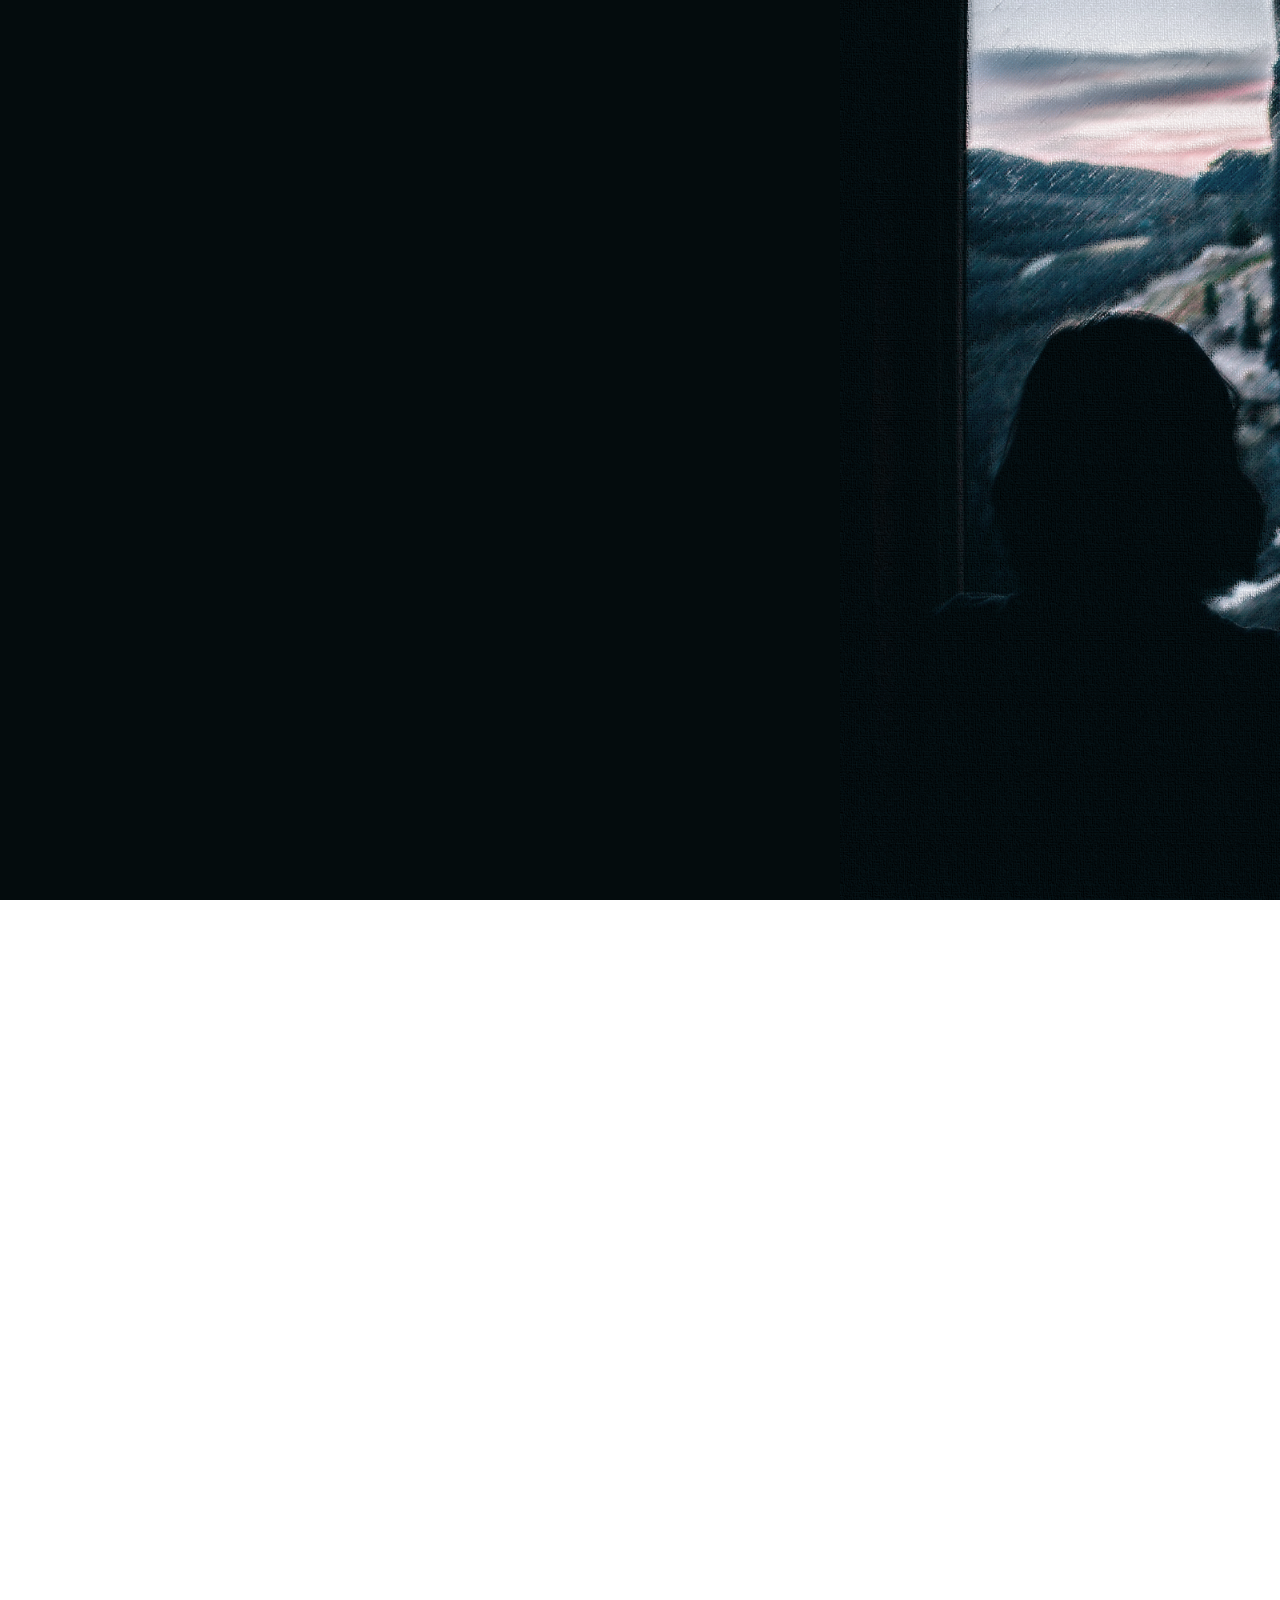
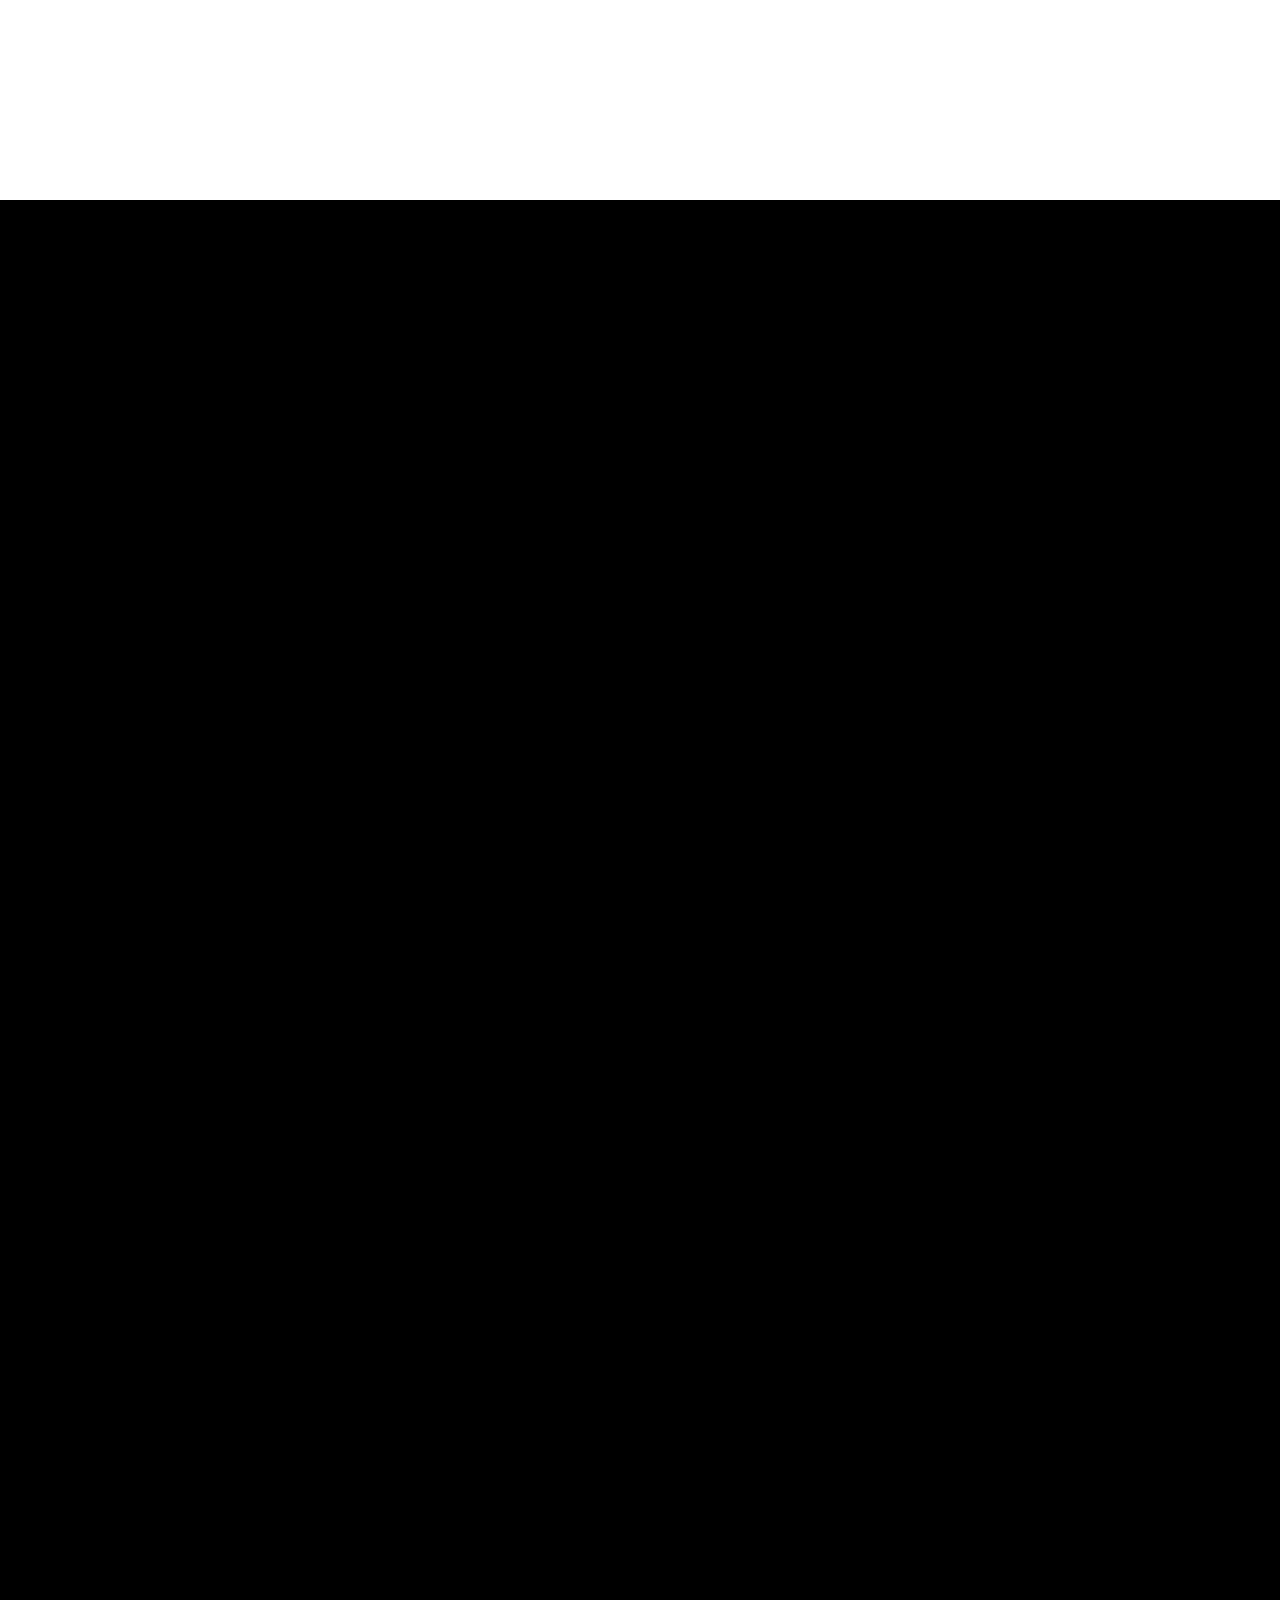
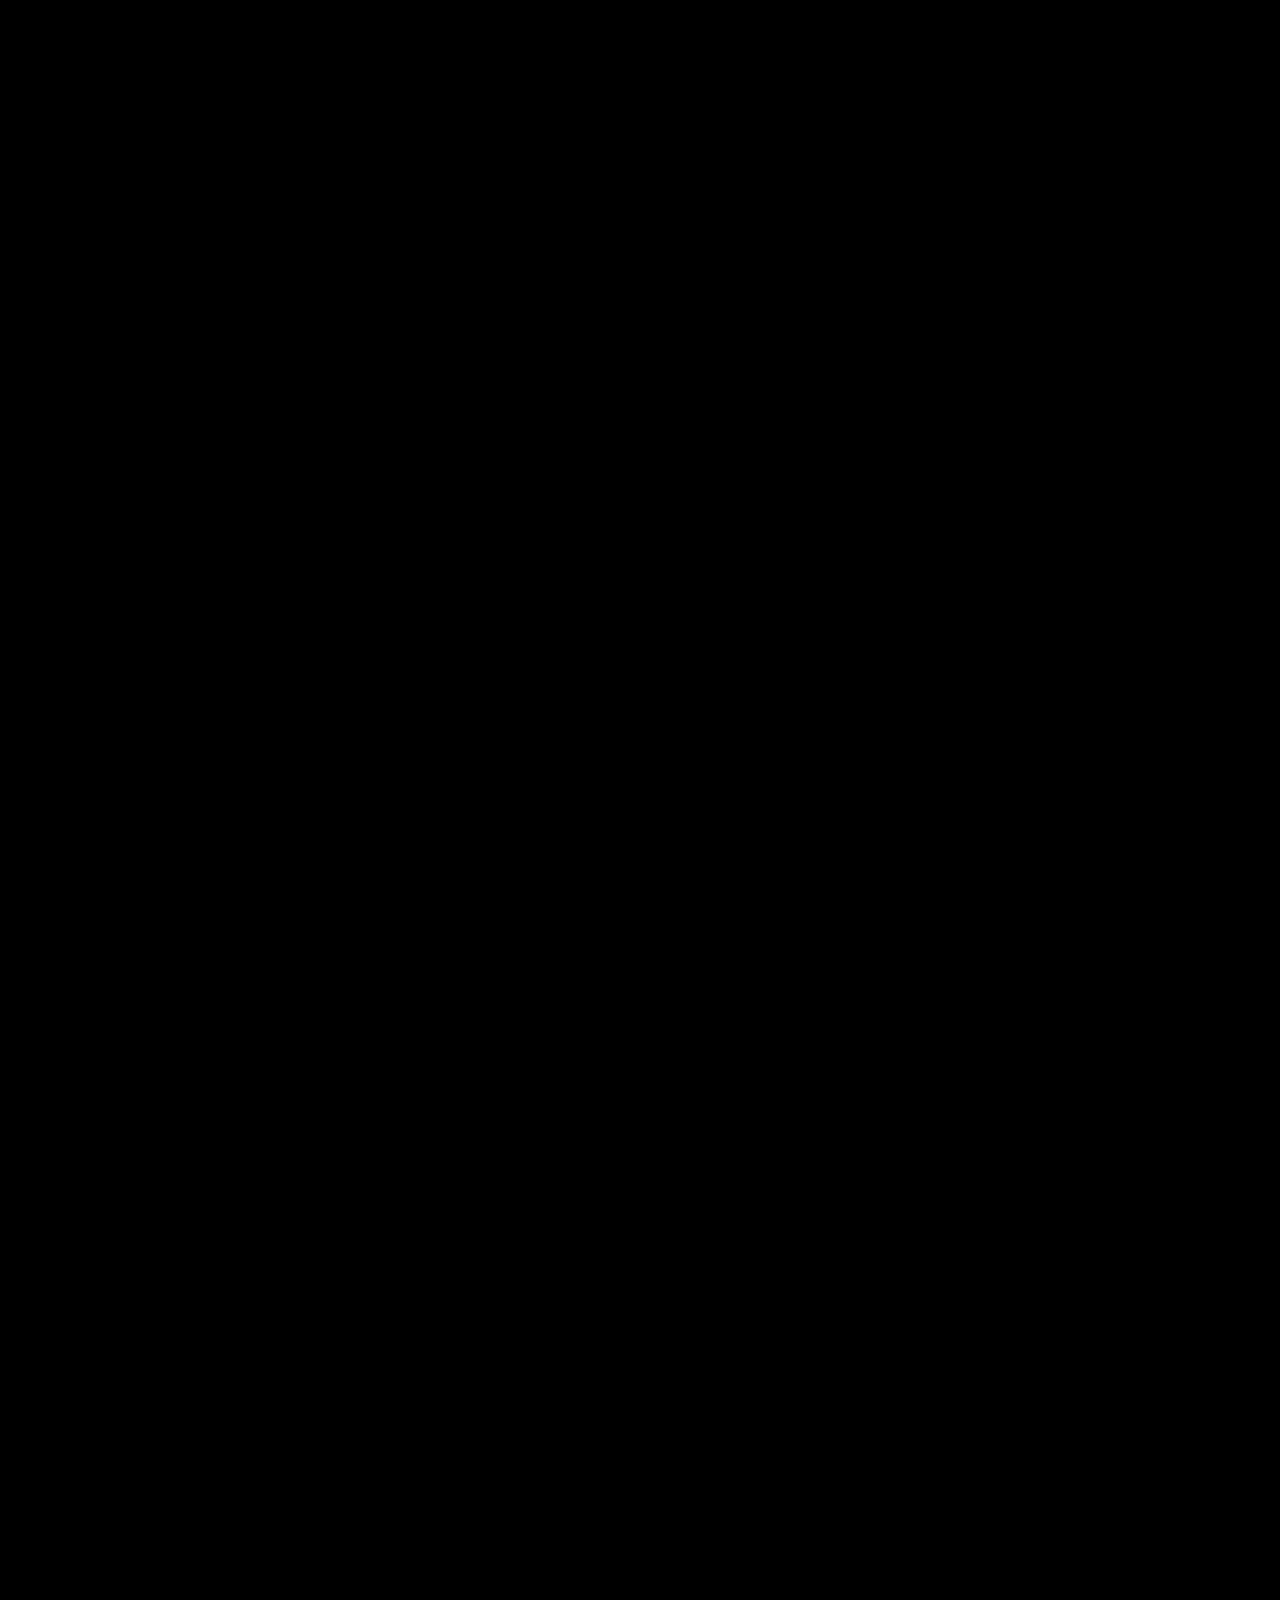
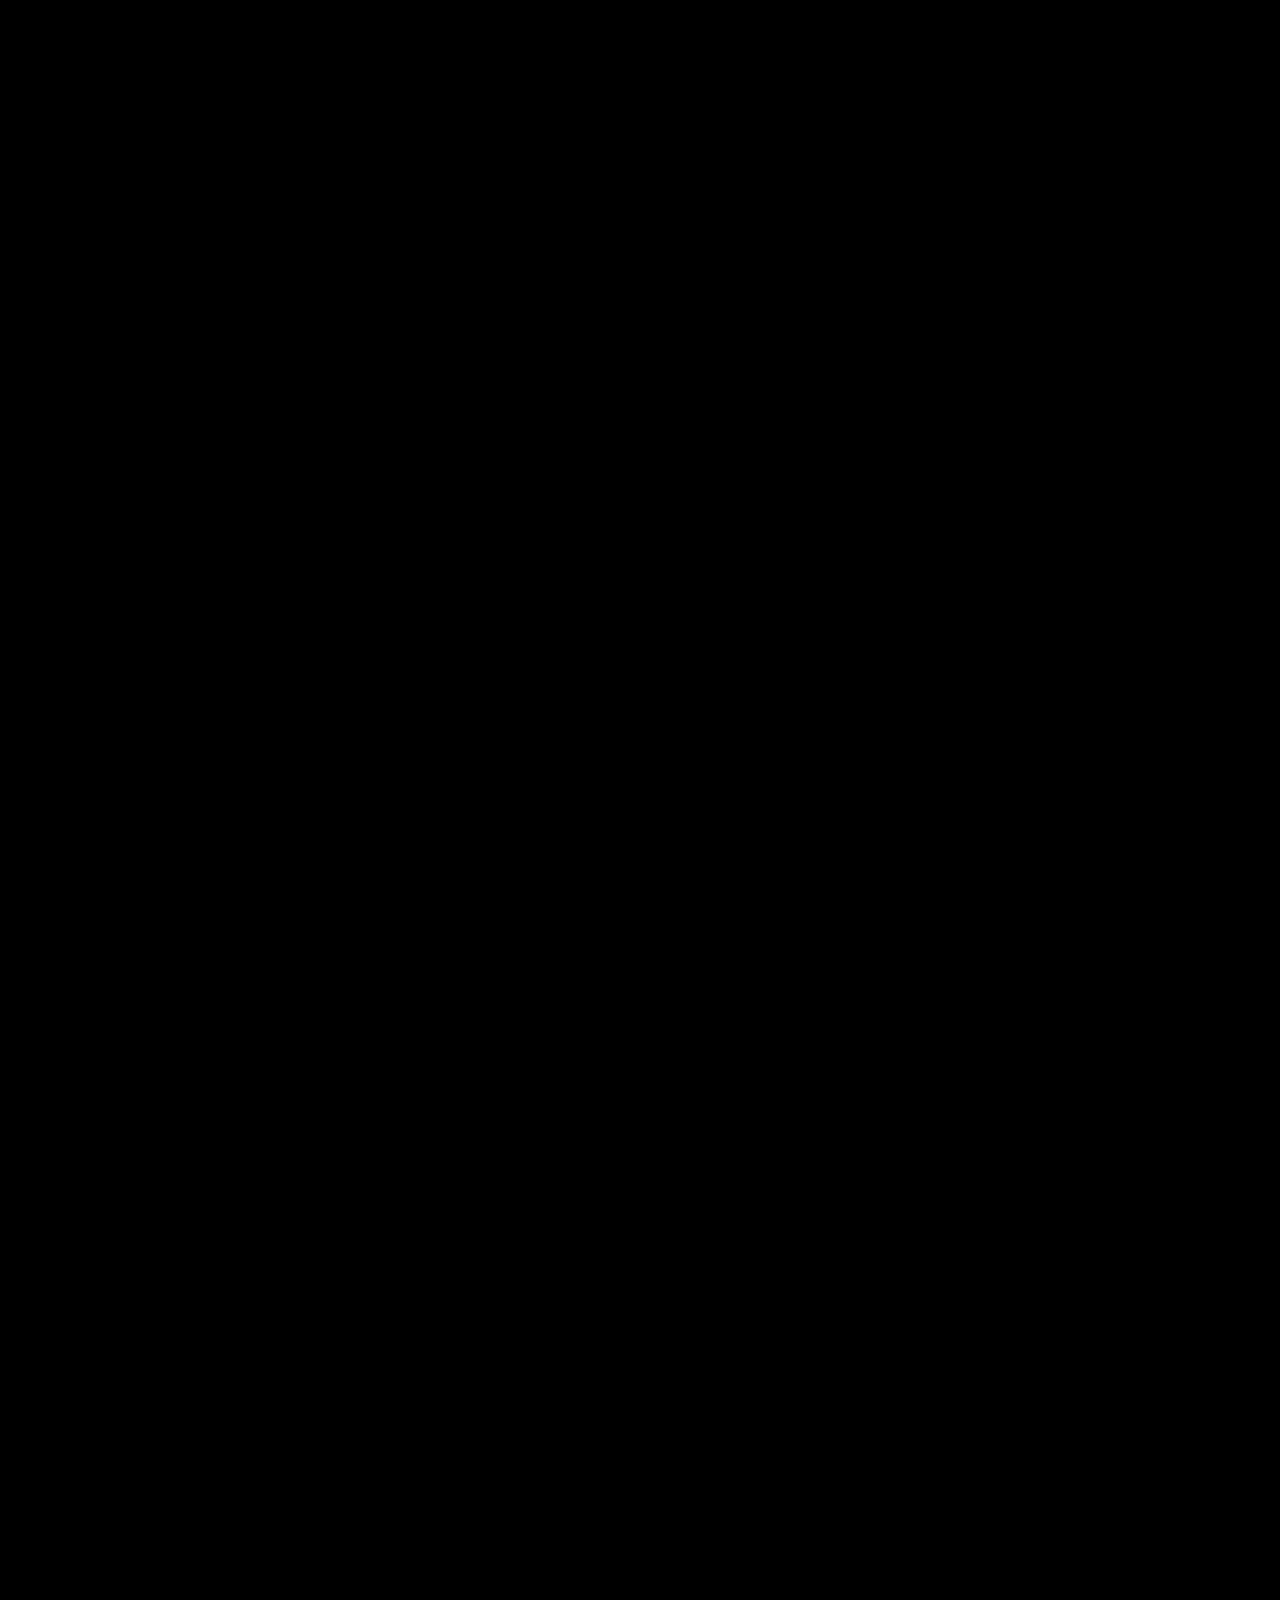
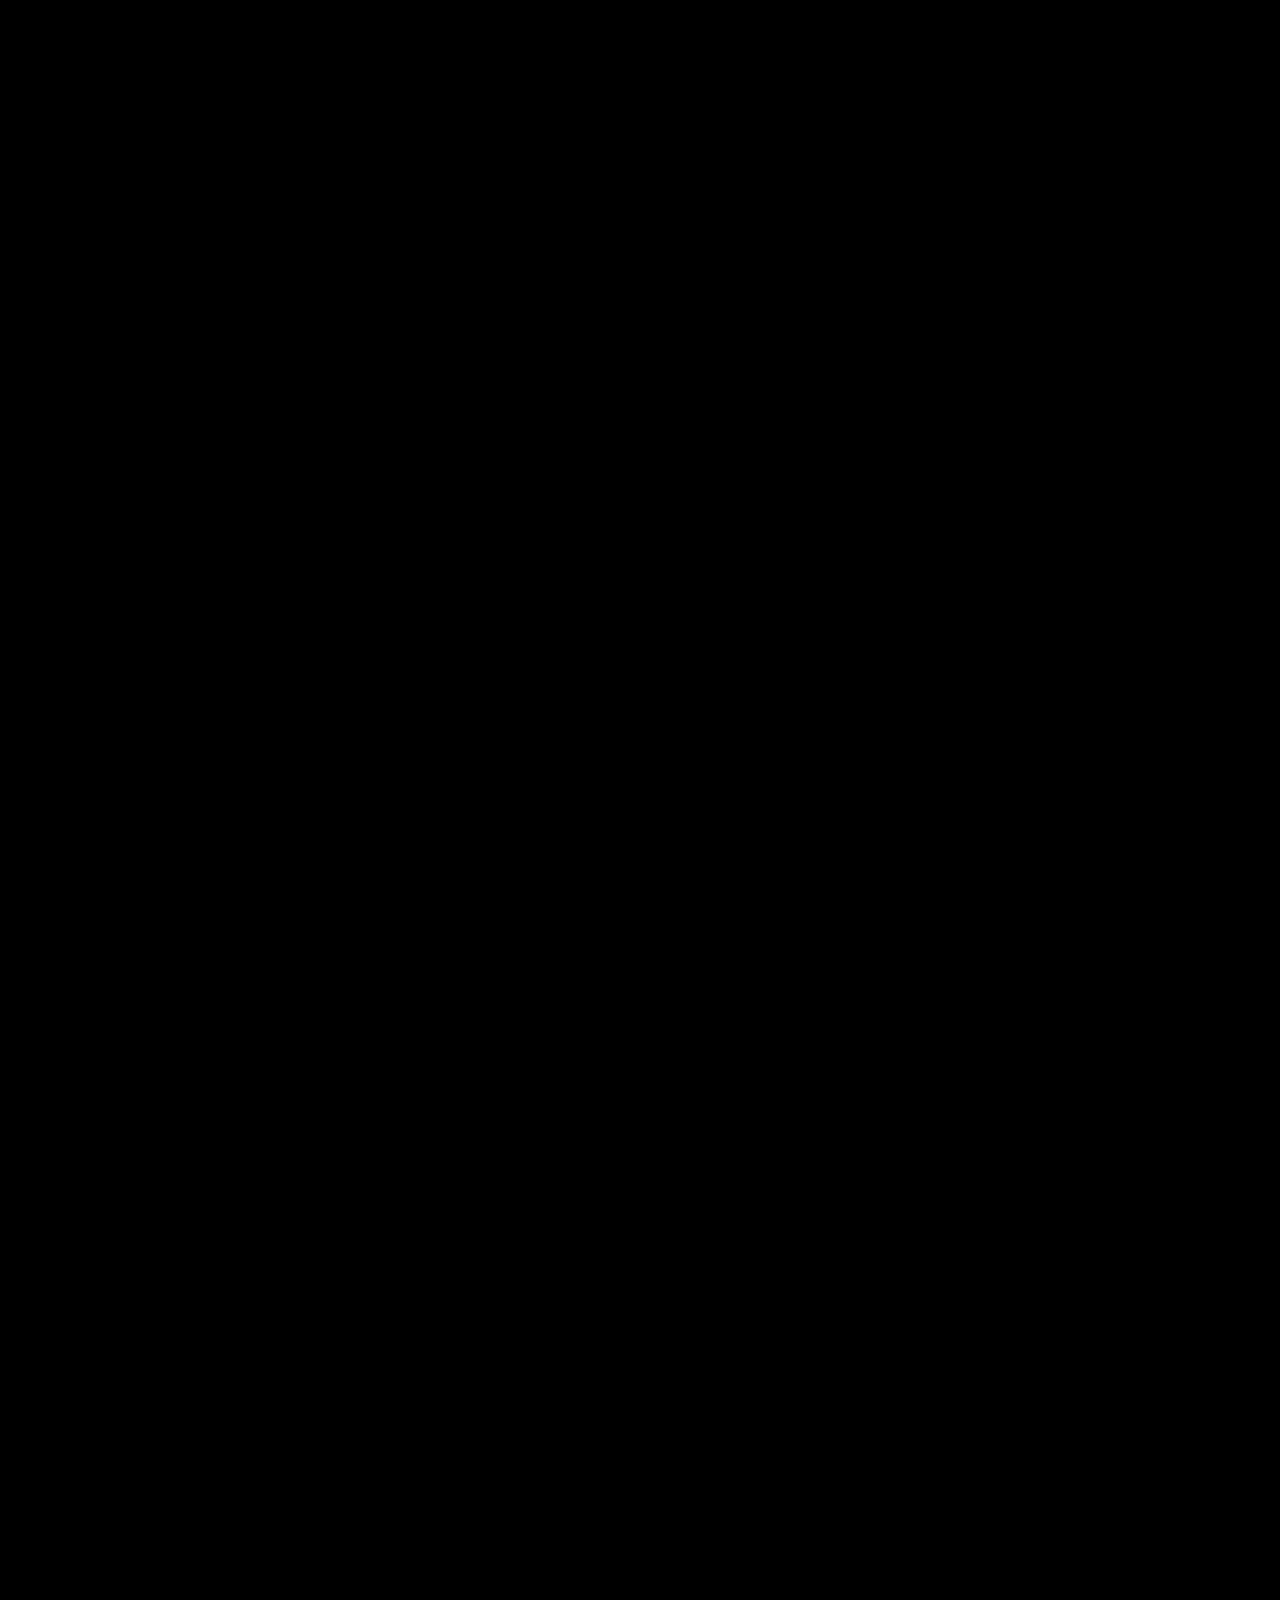
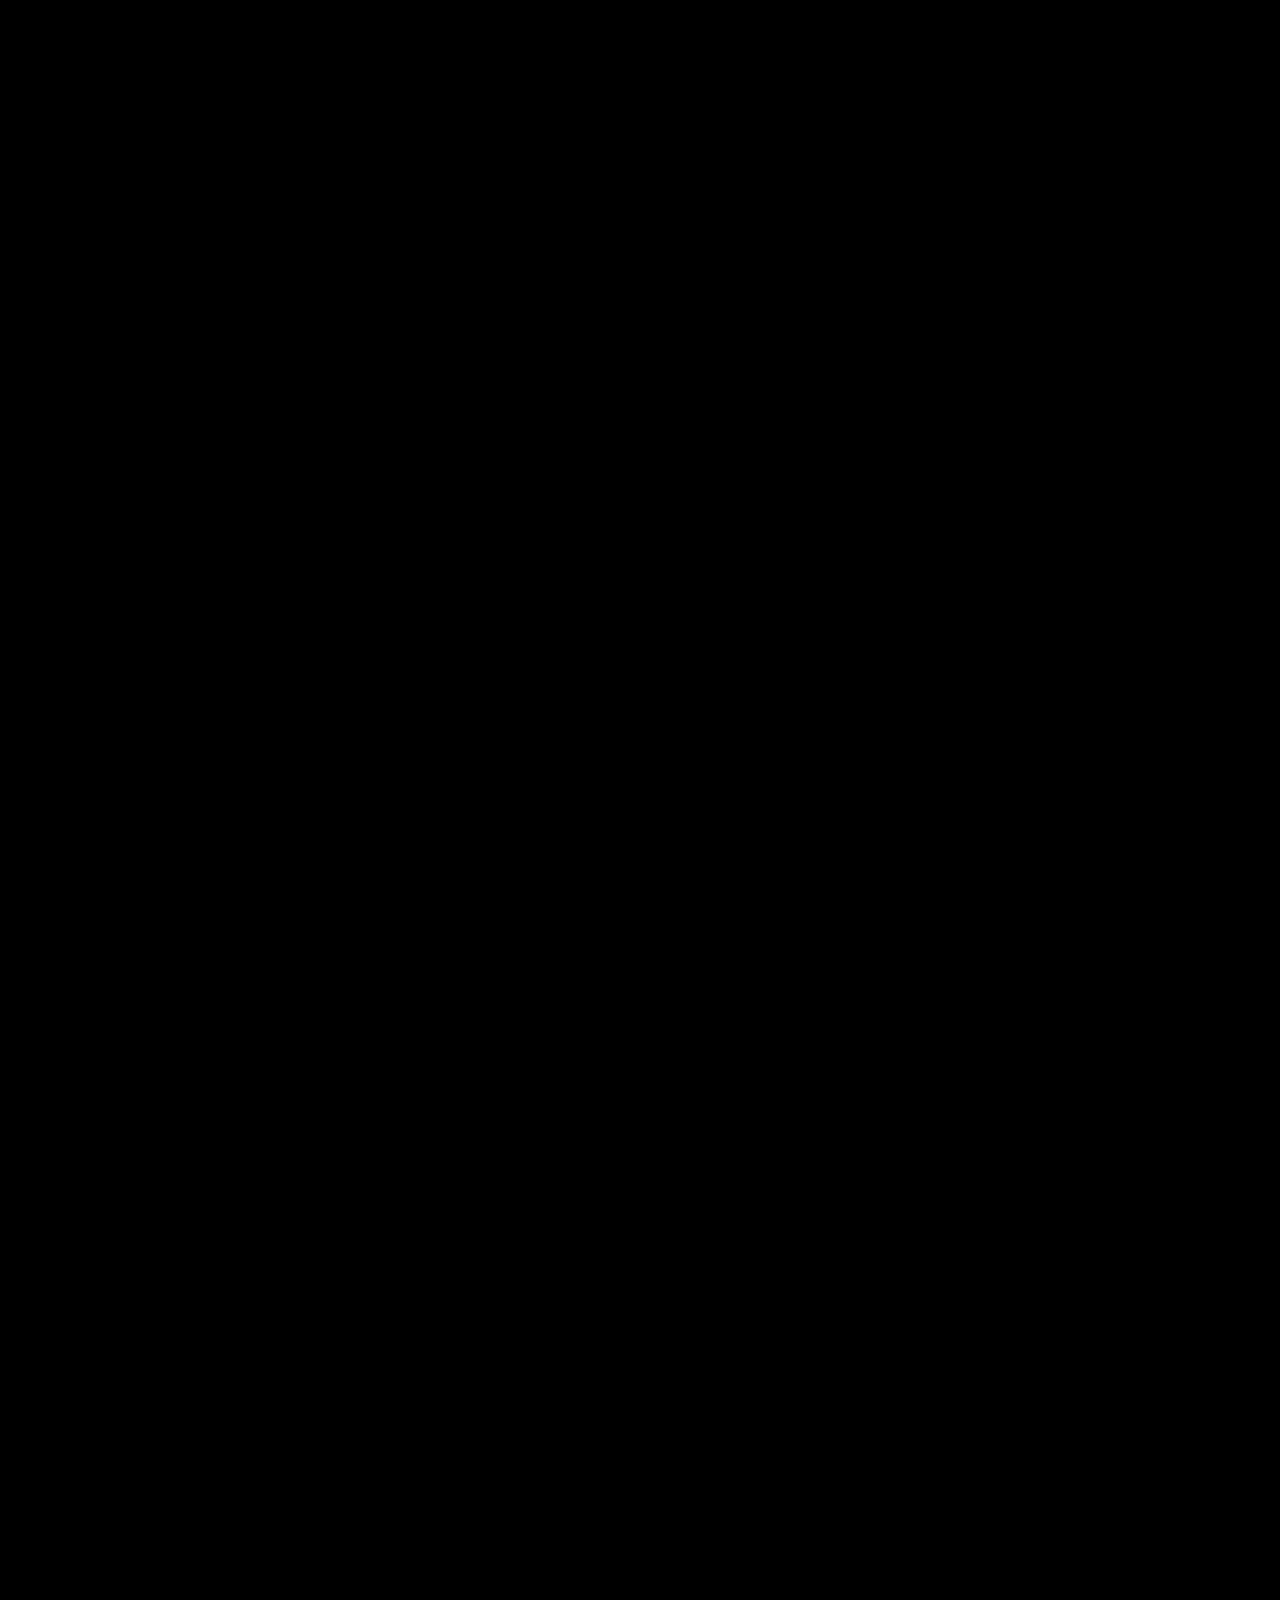
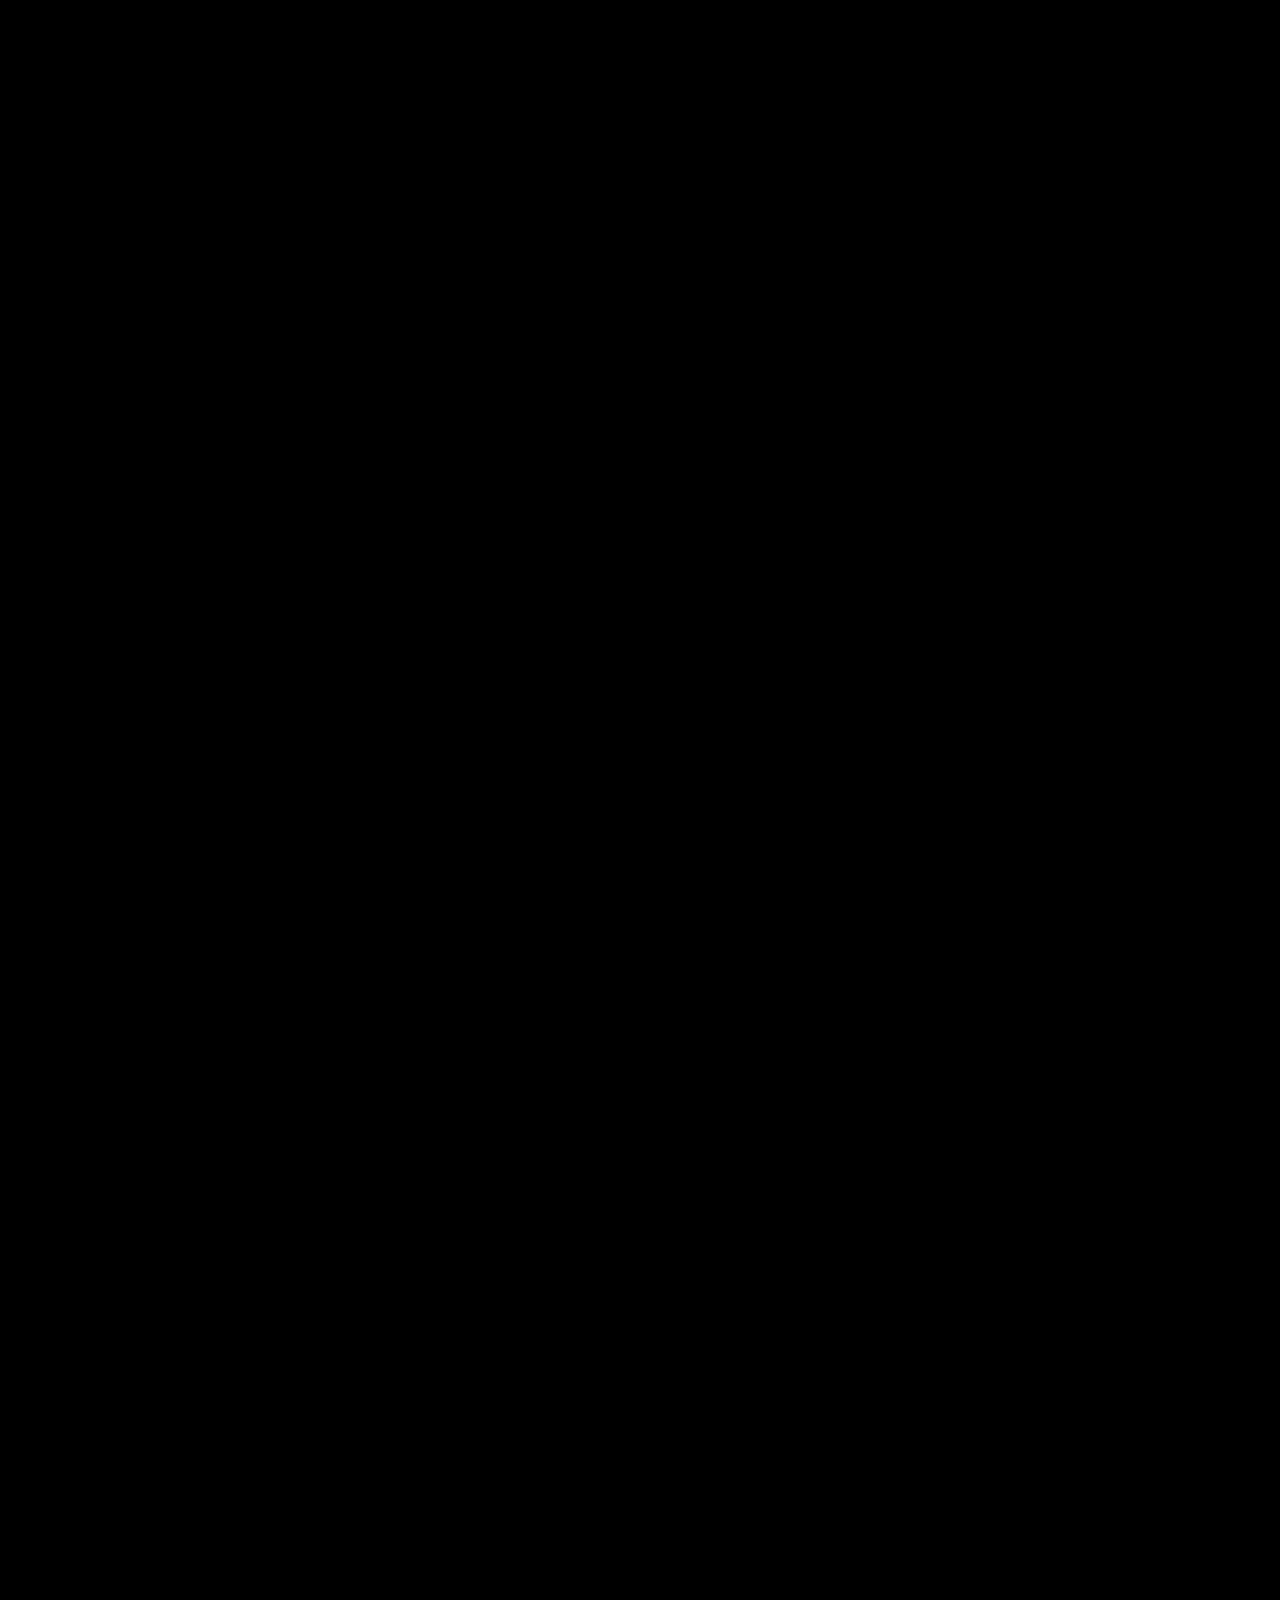
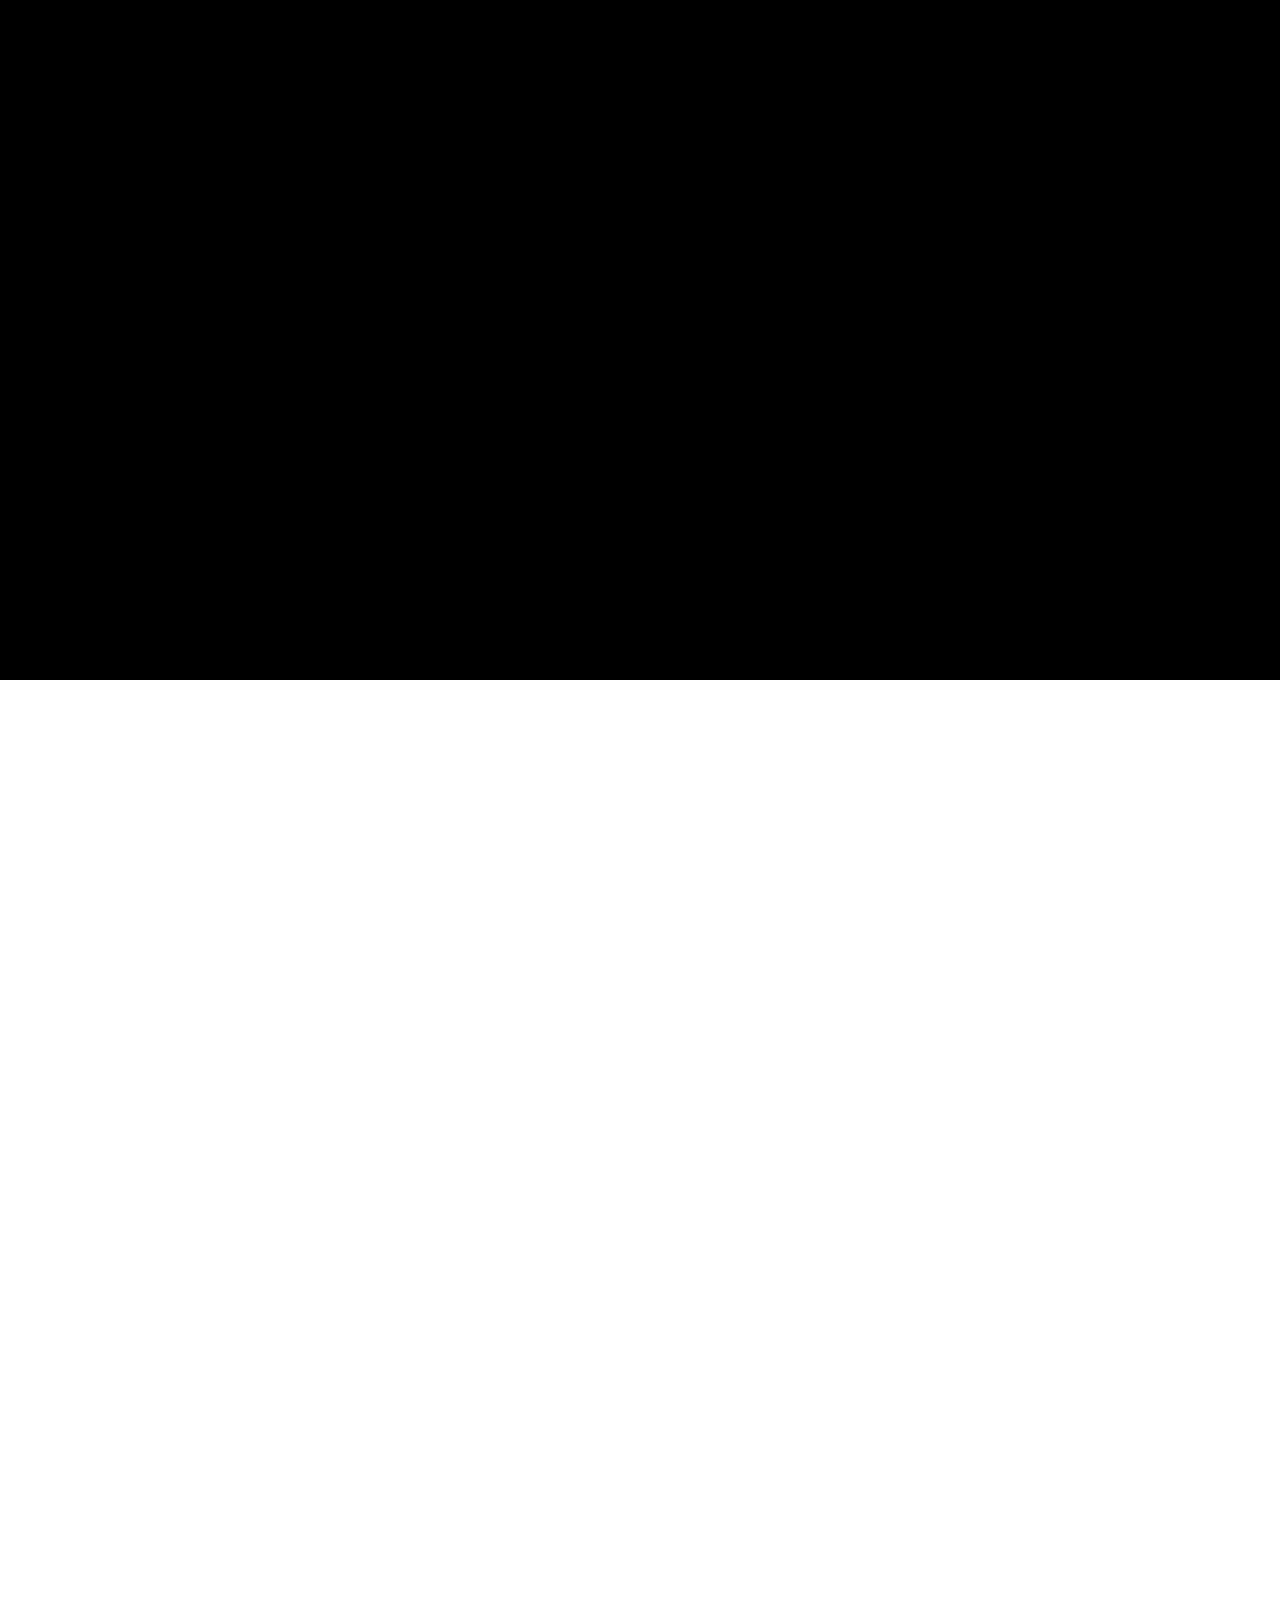
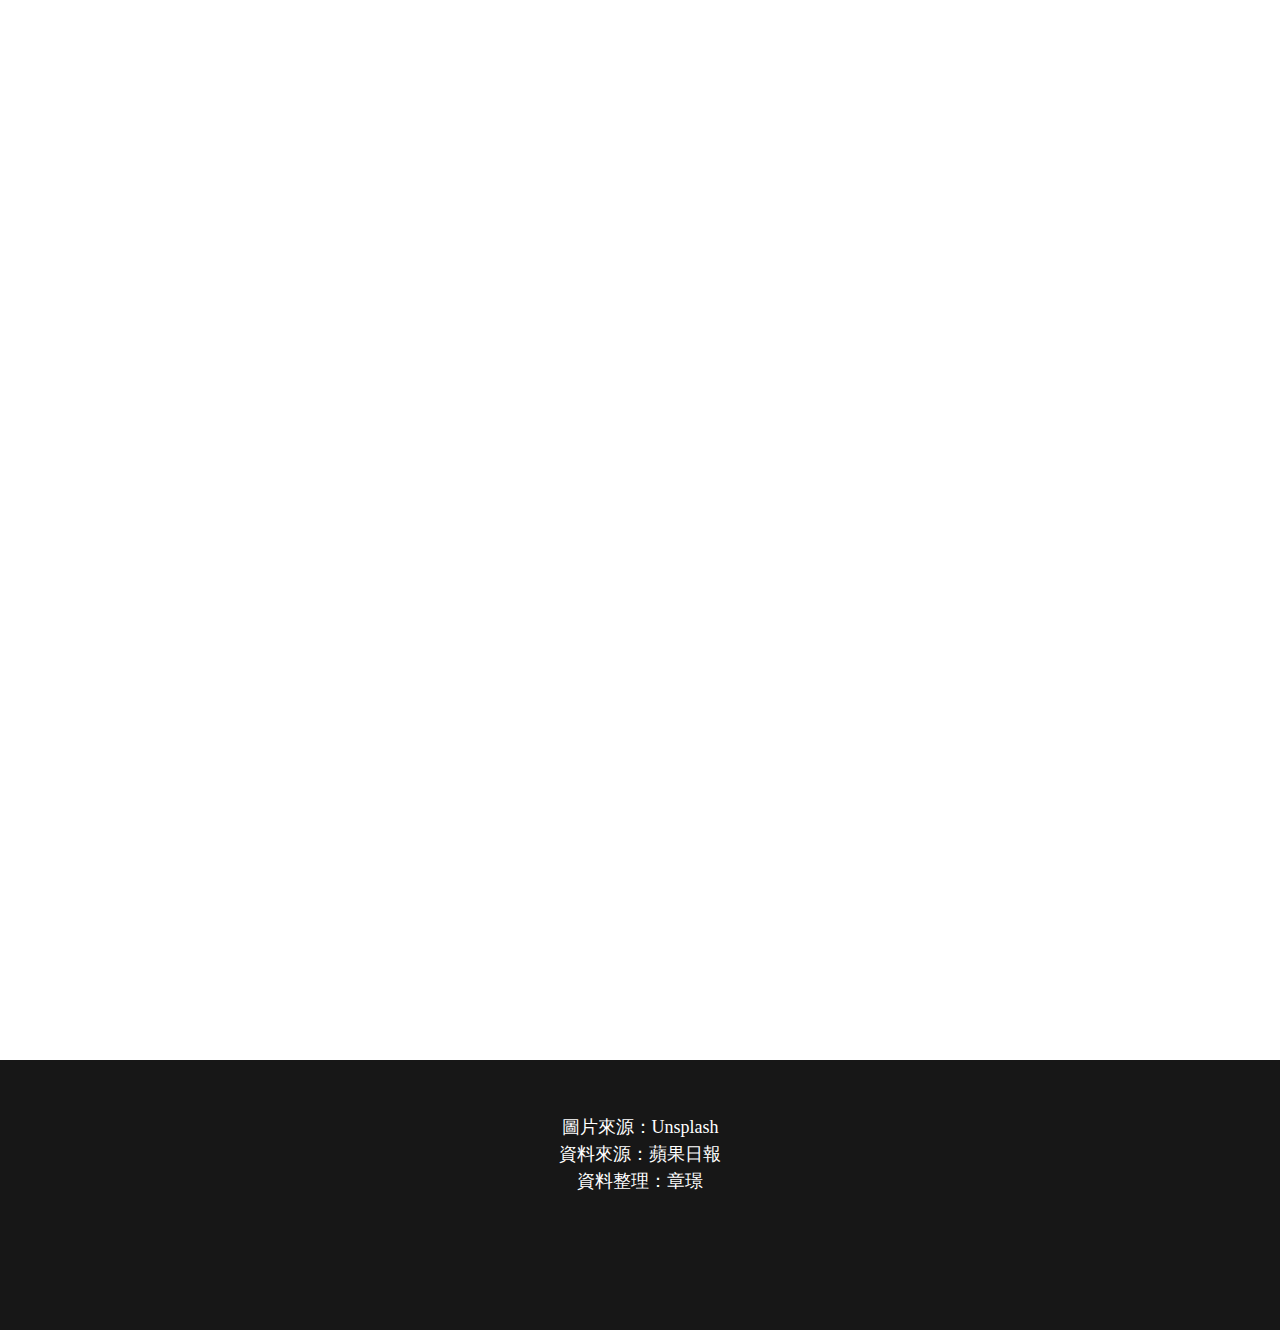
<file: index.html>
<!doctype html>
<html lang="en">

<head>
    <meta charset="utf-8">
    <meta name="viewport" content="width=device-width, initial-scale=1, shrink-to-fit=no">

    <link rel="stylesheet" href="https://stackpath.bootstrapcdn.com/bootstrap/4.3.1/css/bootstrap.min.css"
        integrity="sha384-ggOyR0iXCbMQv3Xipma34MD+dH/1fQ784/j6cY/iJTQUOhcWr7x9JvoRxT2MZw1T" crossorigin="anonymous">
    <link rel="stylesheet" href="AS6.css">

    <link rel="stylesheet" href="https://cdnjs.cloudflare.com/ajax/libs/animate.css/4.1.1/animate.min.css" />
    <title>「如果時間能重來一次，我不會選擇來台灣。」——專訪在台遭性侵的外籍移工</title>

</head>

<body>
    <div id="bg1" class="container-fluid" style="min-width: 100vw;">
        <div class="row" style="height: 250px;min-width:100vw"></div>
        <div class="row " style="height: 500px;min-width:100vw">
            <div class="col-1"></div>
            <div class="col-7 text-left" style="position:relative;">
                <h1 class="fadeIn"><span>「如果時間能重來一次，<br>我不會選擇來台灣。」<br>—專訪在台遭性侵的外籍移工</span></h1>
                <div class="col-4">
                </div>
            </div>
        </div>
    </div>

    <div id="bg2" class="container-fluid">
        <div class="row" style="height: 250px"></div>
        <div class="row " style="height: 500px;">
            <div class="col-8"></div>
            <div class="col-4 text-left " style="position:relative;">
                <p1 class="fadeIn"><span>為了養活孩子，阮阿花（化名）遠從越南到<br>台灣工作，700多個日子過去，她常想到的<br>不是故鄉，而是自己被性侵的次數。<br><br>
                        侵犯她的人，是個比她爸爸年紀還大的老人；<br>因為羞恥，她不敢給家人知道。</span></p1>
            </div>
        </div>
    </div>

    <div class="container-fluid" style="width:100vw;background-color: black;height: 5000px">
        <img src="Picture1.png" class="img-fluid slideanimate" data-pos=1500 data-direction="fadeInUp"
            style="position:fixed;top:0px;width:100vw;">
        <img src="Picture2.png" class="img-fluid slideanimate" data-pos=2500 data-direction="fadeInRight"
            style="position:fixed;top:0px;width:100vw;">
        <img src="Picture3.png" class="img-fluid slideanimate" data-pos=3500 data-direction="fadeInDown"
            style="position:fixed;top:0px;width:100vw;">
        <img src="Picture4.png" class="img-fluid slideanimate" data-pos=4500 data-direction="fadeInLeft"
            style="position:fixed;top:0px;width:100vw;">
    </div>

    <div id="scrolled2" style="background-color: black;width: 100vw;height: 10vh;" data-pos=5000>
    </div>
    <div id="scrolled3" style="background-color: black;width: 100vw;height: 10vh;" data-pos=5100>
    </div>

    <div class="container-fluid" style="width:100vw;background-color: black;height: 4000px">
        <img src="Picture5.png" class="img-fluid slideanimate2" data-pos=5500 data-direction="fadeInUp"
            style="position:fixed;top:0px;width:100vw;">
        <img src="Picture6.png" class="img-fluid slideanimate2" data-pos=6500 data-direction="fadeInUp"
            style="position:fixed;top:0px;width:100vw;">
        <img src="Picture7.png" class="img-fluid slideanimate2" data-pos=7500 data-direction="fadeInUp"
            style="position:fixed;top:0px;width:100vw;">
        <img src="Picture8.png" class="img-fluid slideanimate2" data-pos=8500 data-direction="fadeInUp"
            style="position:fixed;top:0px;width:100vw;">
    </div>
    
    <div id="scrolled4" style="background-color: black;width: 100vw;height: 100vh;" data-pos=9600>
    </div>

    <div id="bg4" class="container-fluid">
        <div class="row" style="height: 200px"></div>
        <div class="row " style="height: 100vh;">
            <div class="col-6"></div>
            <div class="col-5 text-left " style="position:relative;">
                <p1>結束之後，阿公拿著裝滿精液的保險套，在我面前邊晃邊說：「妳不會懷孕的。」
                    然後就用衛生紙把保險套包起來，丟進垃圾桶。<br><br>
                    這一幕，從此像噩夢烙在我心中；而這，只是個開始。<br><br>
                    阿公威脅我如果說出去就把我遣送回國，打電話向仲介求救，
                    他們也只跟我說這個仲介有錢，要我咬牙繼續工作。<br><br>一邊是阿公沒停止的騷擾，一邊是不處理的仲介，我的內心只剩下絕望。
                </p1>
            </div>
            <div class="col-1">
            </div>
        </div>
    </div>

    <div id="bg5" class="container-fluid">
        <div class="row " style="height: 110vh;">
            <div class="col-3">
            </div>
            <div class="col-6 text-center " style="position:relative;margin-left: 40px;top: 170px;">
                <p2>「如果時間能重來一次，我不會選擇來台灣。」
                </p2>
            </div>
            <div class="col-4">
            </div>
        </div>
    </div>

    
    <div class="row" style="height: 30vh;background-color:rgba(0, 0, 0, 0.911) ;">
        <div class="col-3"></div>
        <div class="col-6 text-center">
            <p3><br><br>圖片來源：Unsplash<br>
                資料來源：蘋果日報<br>
            資料整理：章璟</p3>
            <div class="col-3"></div>
        </div>
    </div>


    <!-- Optional JavaScript -->
    <!-- jQuery first, then Popper.js, then Bootstrap JS -->
    <script src="https://code.jquery.com/jquery-3.3.1.slim.min.js"
        integrity="sha384-q8i/X+965DzO0rT7abK41JStQIAqVgRVzpbzo5smXKp4YfRvH+8abtTE1Pi6jizo" crossorigin="anonymous">
    </script>
    <script src="https://cdnjs.cloudflare.com/ajax/libs/popper.js/1.14.7/umd/popper.min.js"
        integrity="sha384-UO2eT0CpHqdSJQ6hJty5KVphtPhzWj9WO1clHTMGa3JDZwrnQq4sF86dIHNDz0W1" crossorigin="anonymous">
    </script>
    <script src="https://stackpath.bootstrapcdn.com/bootstrap/4.3.1/js/bootstrap.min.js"
        integrity="sha384-JjSmVgyd0p3pXB1rRibZUAYoIIy6OrQ6VrjIEaFf/nJGzIxFDsf4x0xIM+B07jRM" crossorigin="anonymous">
    </script>
    <script>
        $(function () {
            var winh = $(window).height();
            $(window).scroll(function () {
                var scrolled = $(window).scrollTop();
                var scrolled_2 = $("#scrolled2").offset().top;
                var scrolled_3 = $("#scrolled3").offset().top;
                var scrolled_4 = $("#scrolled4").offset().top;
                console.log(scrolled);
                $(".slideanimate").each(function () {
                    if (scrolled > $(this).data("pos")) {
                        $(this).addClass(
                            "animate__animated slide animate__slow animate__delay-0.5s animate__" +
                            $(this).data(
                                "direction")
                        );
                    }
                    if (scrolled < $(this).data("pos")) {
                        $(this).removeClass(
                            "animate__animated slide animate_" + $(this).data(
                                "direction")
                        );
                    }

                    if (scrolled > scrolled_2) {
                        $(this).removeClass(
                            "animate__animated slide animate_" + $(this).data(
                                "direction")
                        );
                    }

                    if (scrolled > scrolled_3) {
                        $(this).addClass(
                            "animate__animated slide animate_" + $(this).data(
                                "direction")
                        );
                    }
                    if (scrolled > scrolled_4) {
                        $(this).removeClass(
                            "animate__animated slide animate_" + $(this).data(
                                "direction")
                        );
                    }
                });

                $(".slideanimate2").each(function () {
                    if (scrolled > $(this).data("pos")) {
                        $(this).addClass(
                            "animate__animated slide animate__slow animate__delay-0.5s animate__" +
                            $(this).data(
                                "direction")
                        );
                    }
                    if (scrolled < $(this).data("pos")) {
                        $(this).removeClass(
                            "animate__animated slide animate_" + $(this).data(
                                "direction")
                        );
                    }
                    if (scrolled > scrolled_4) {
                        $(this).removeClass(
                            "animate__animated slide animate_" + $(this).data(
                                "direction")
                        );
                    }
                });
            });
        });
    </script>
</body>

</html>
</file>
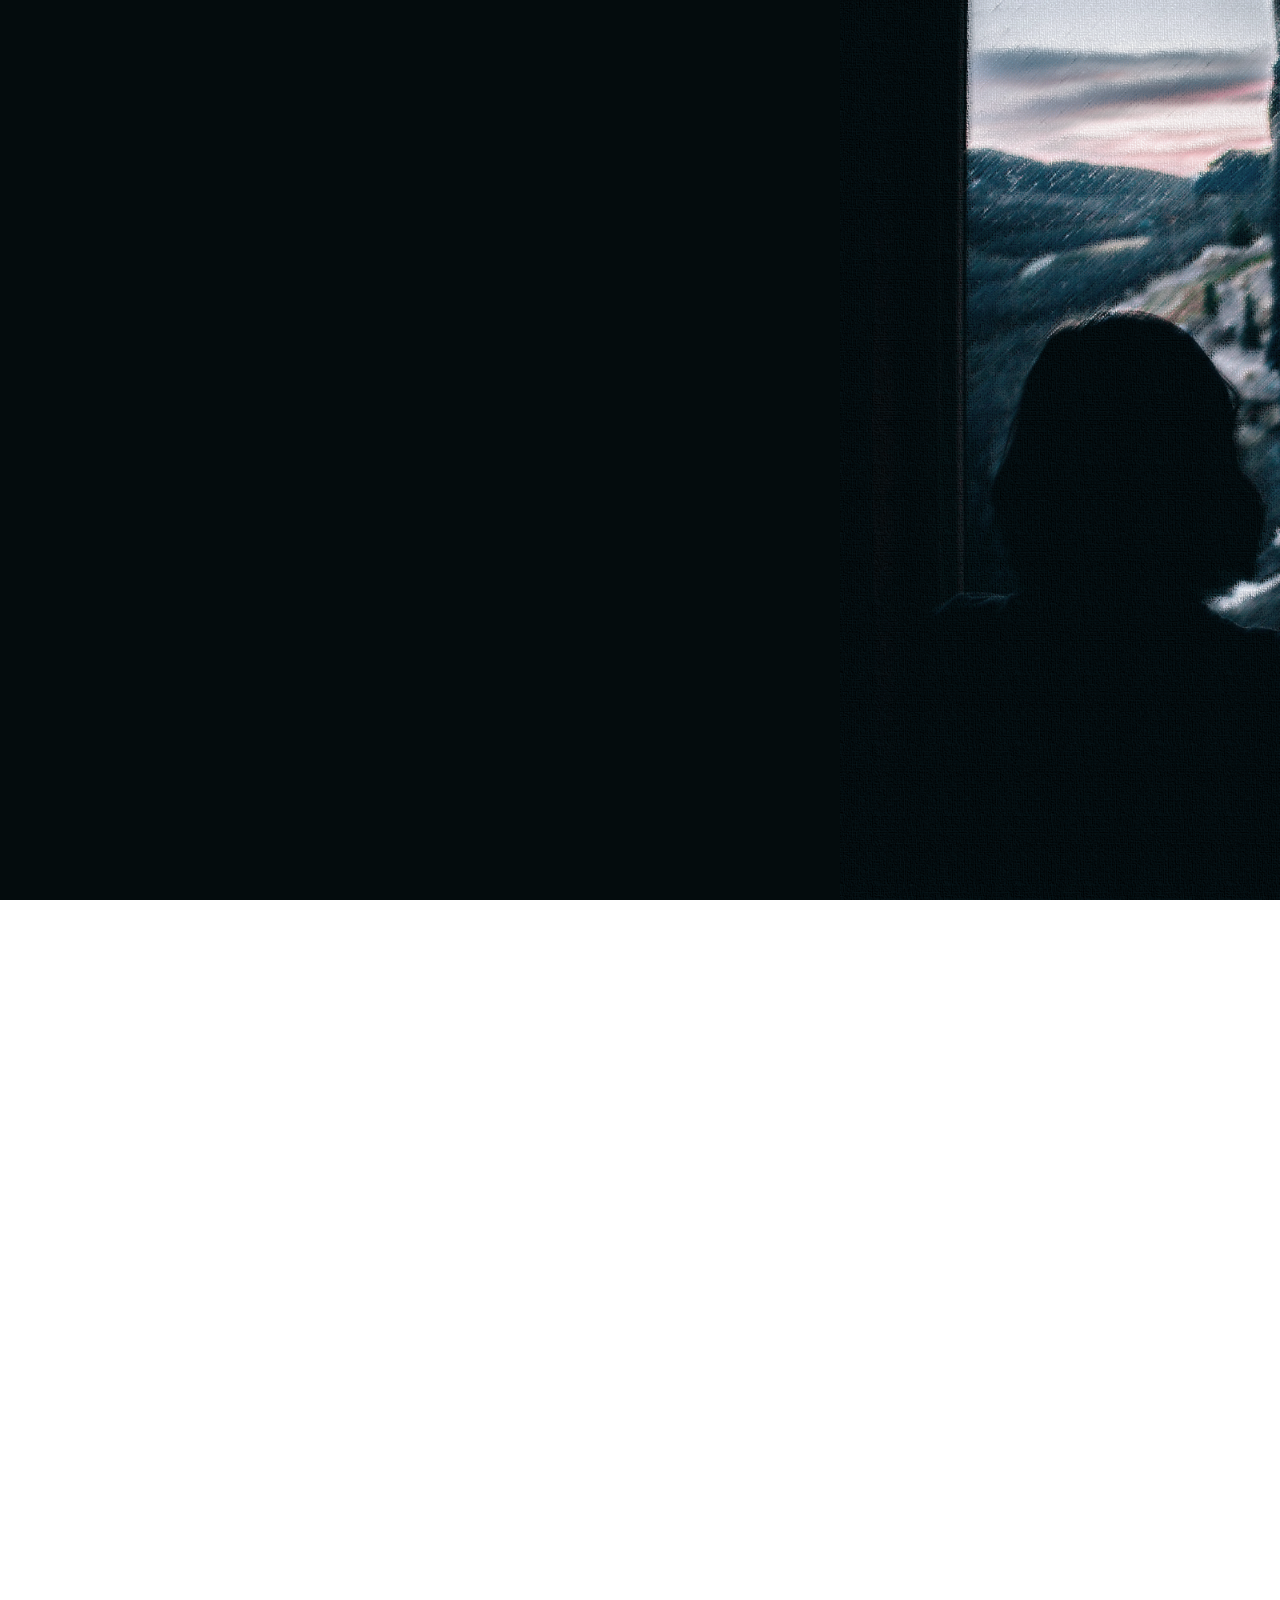
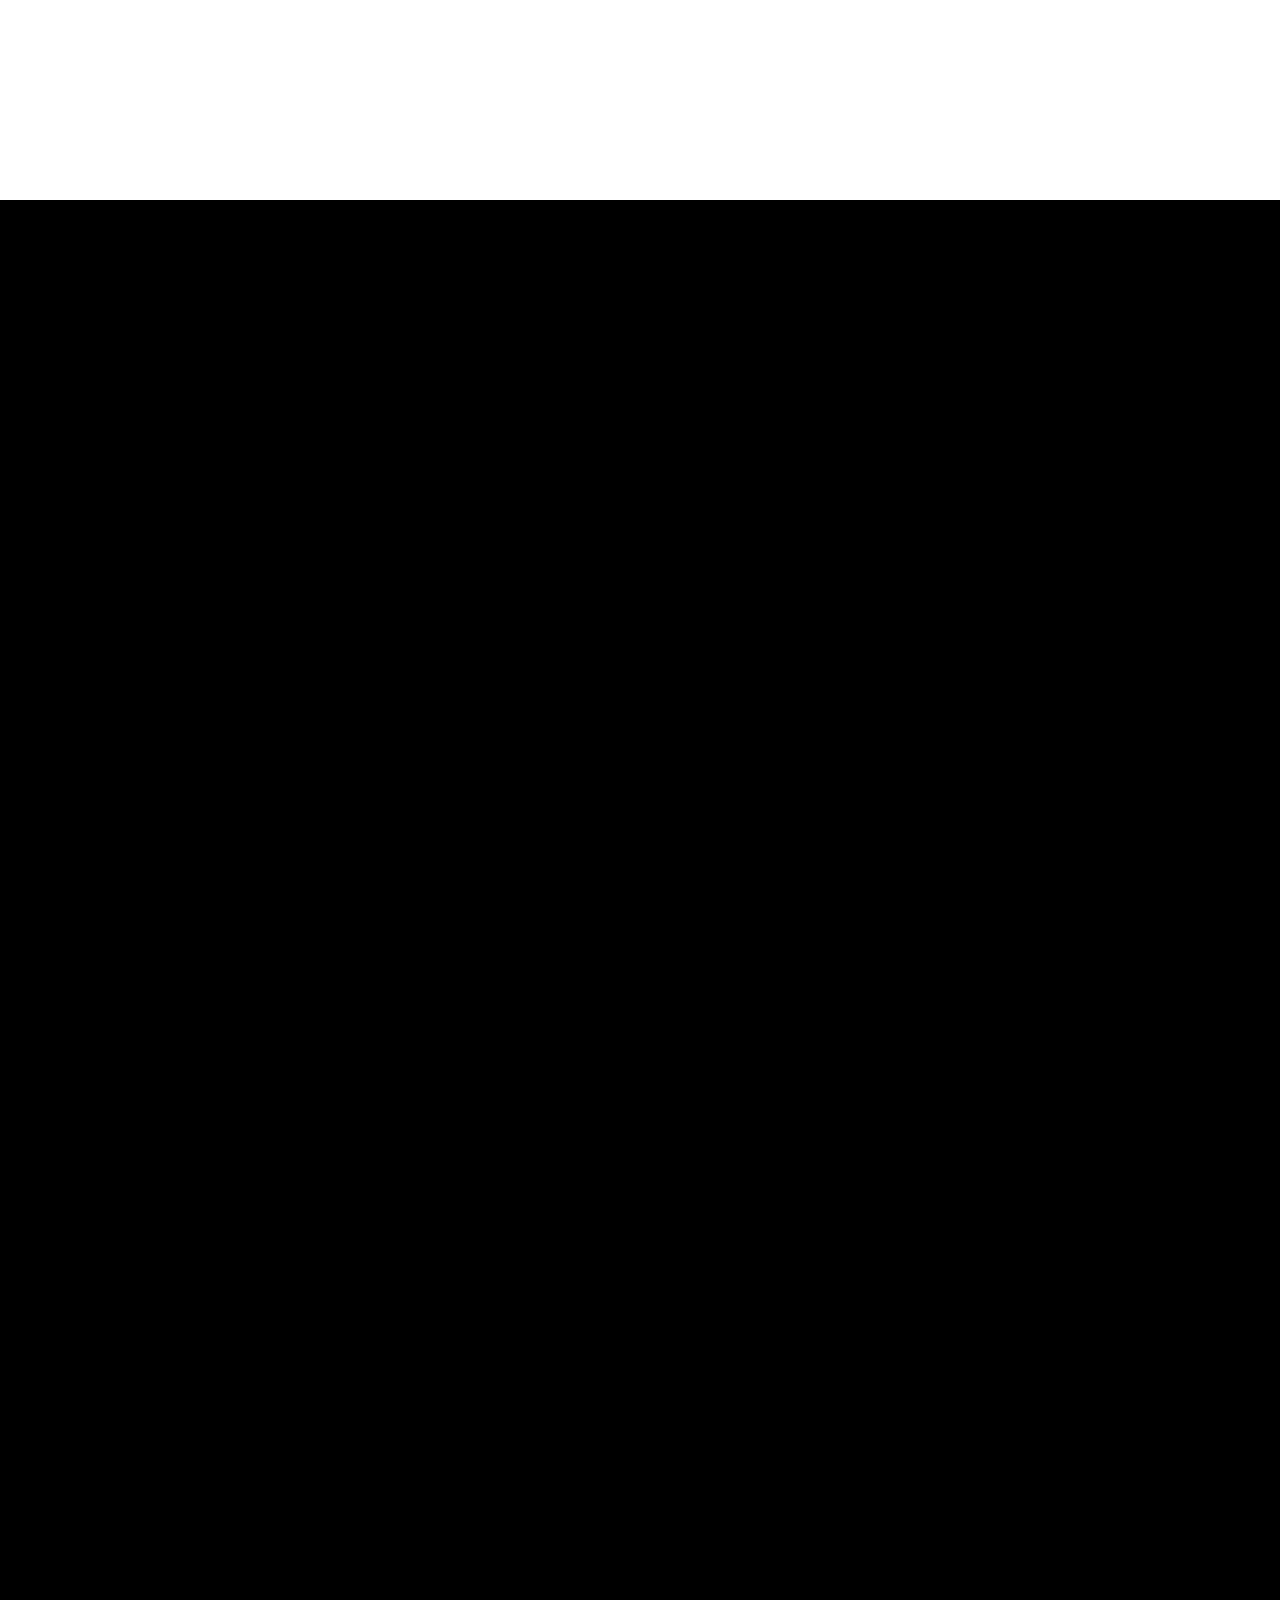
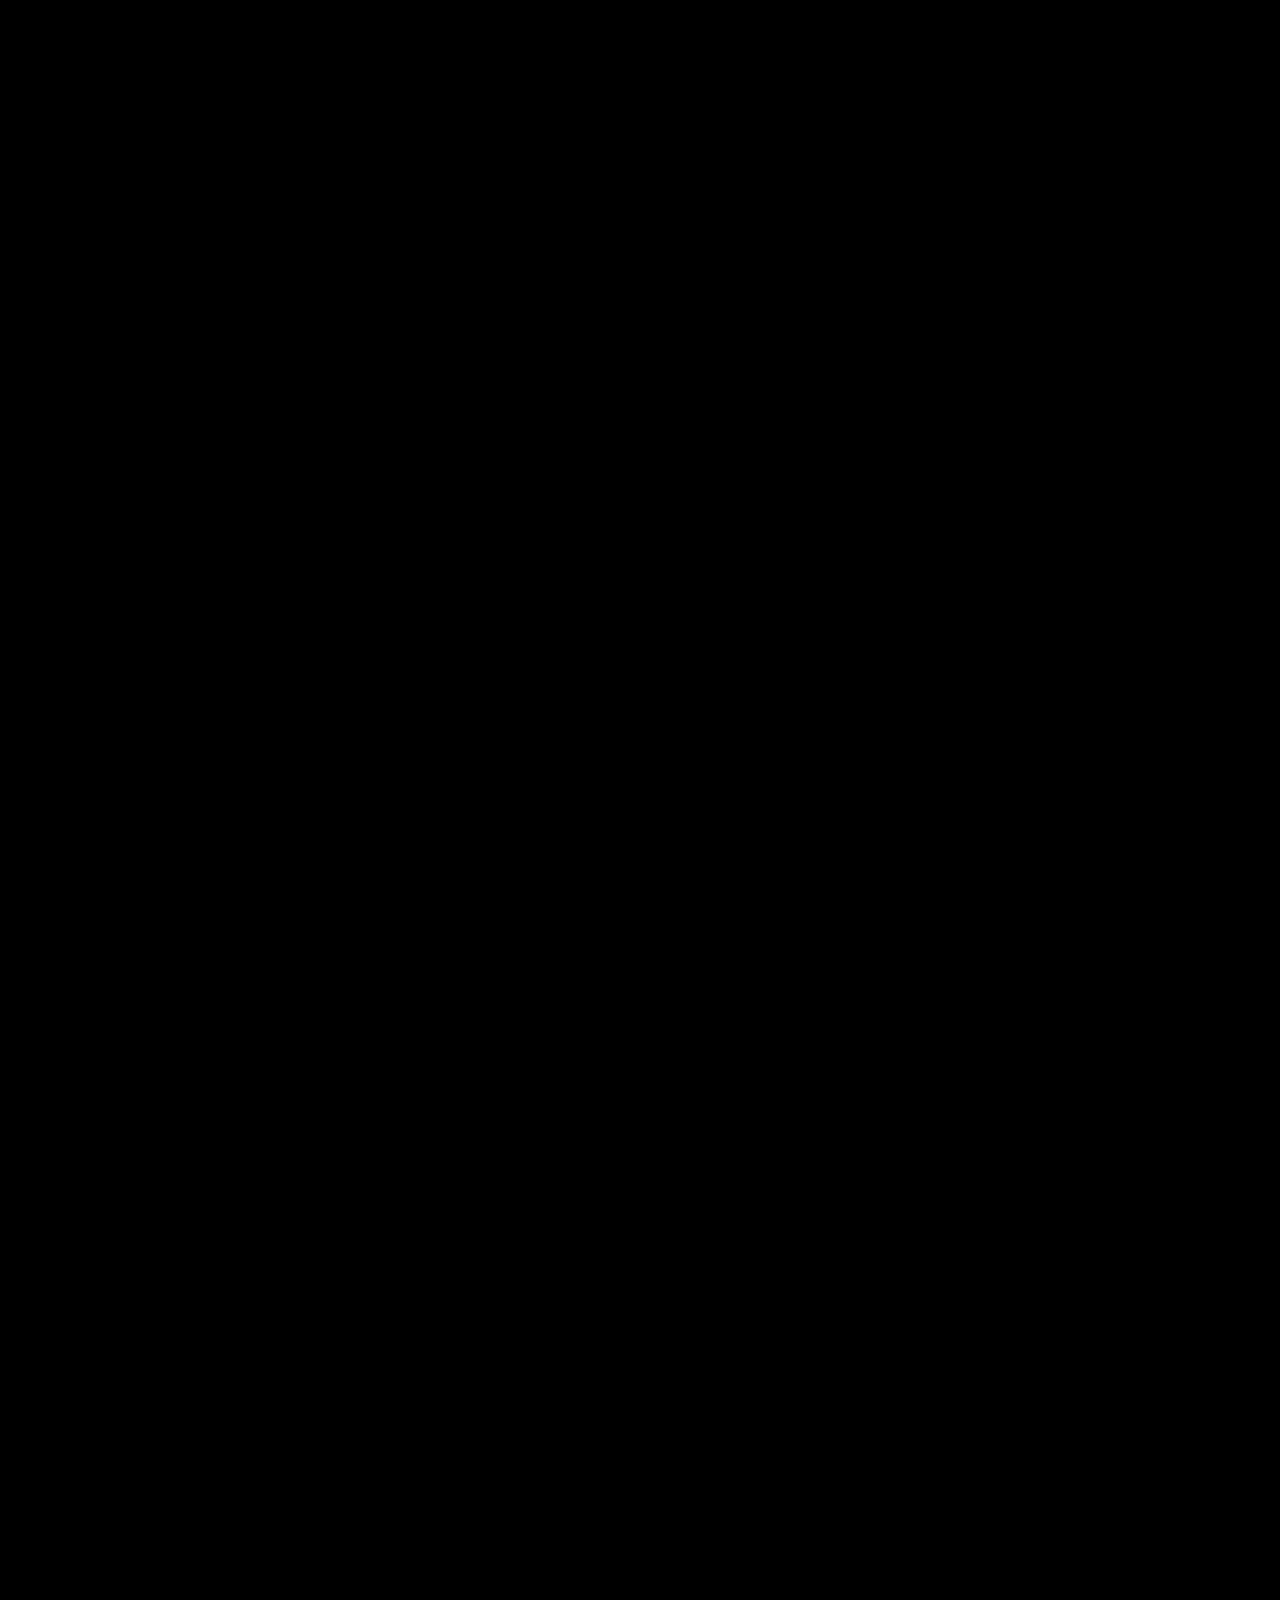
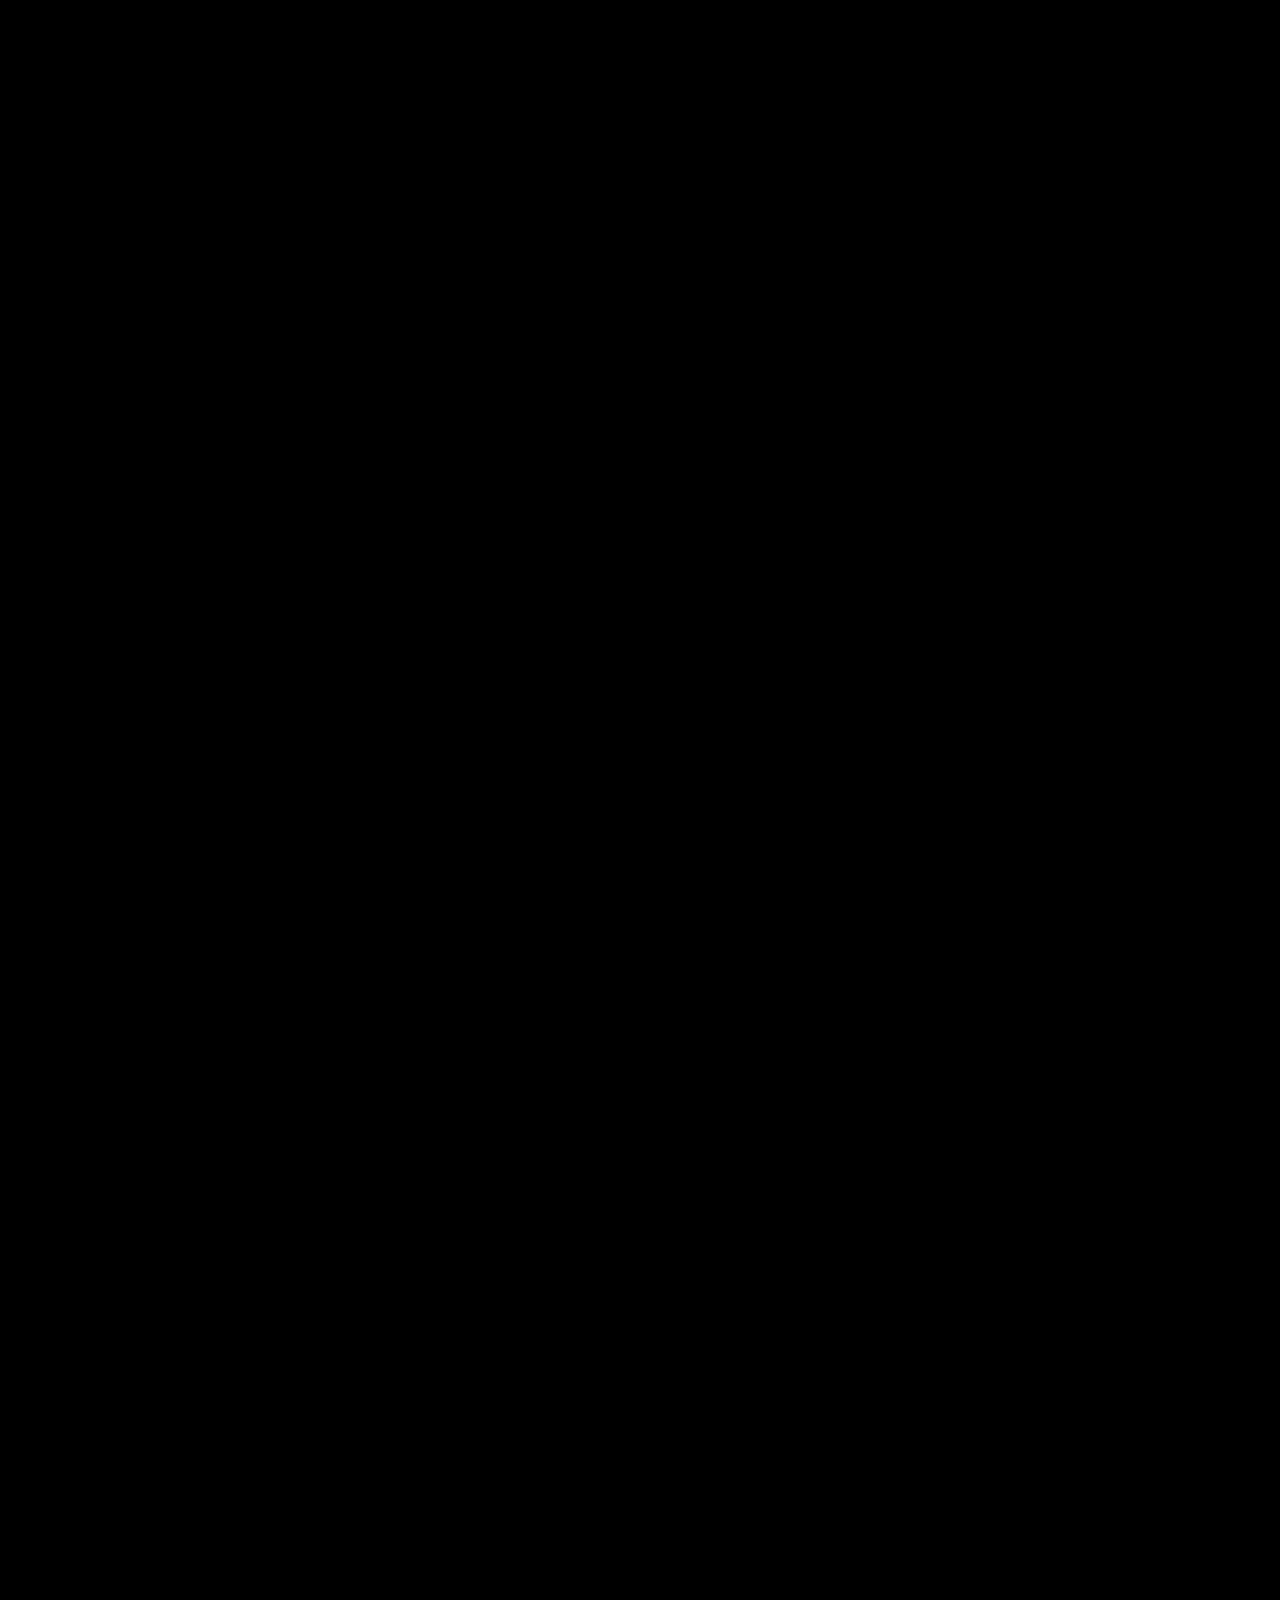
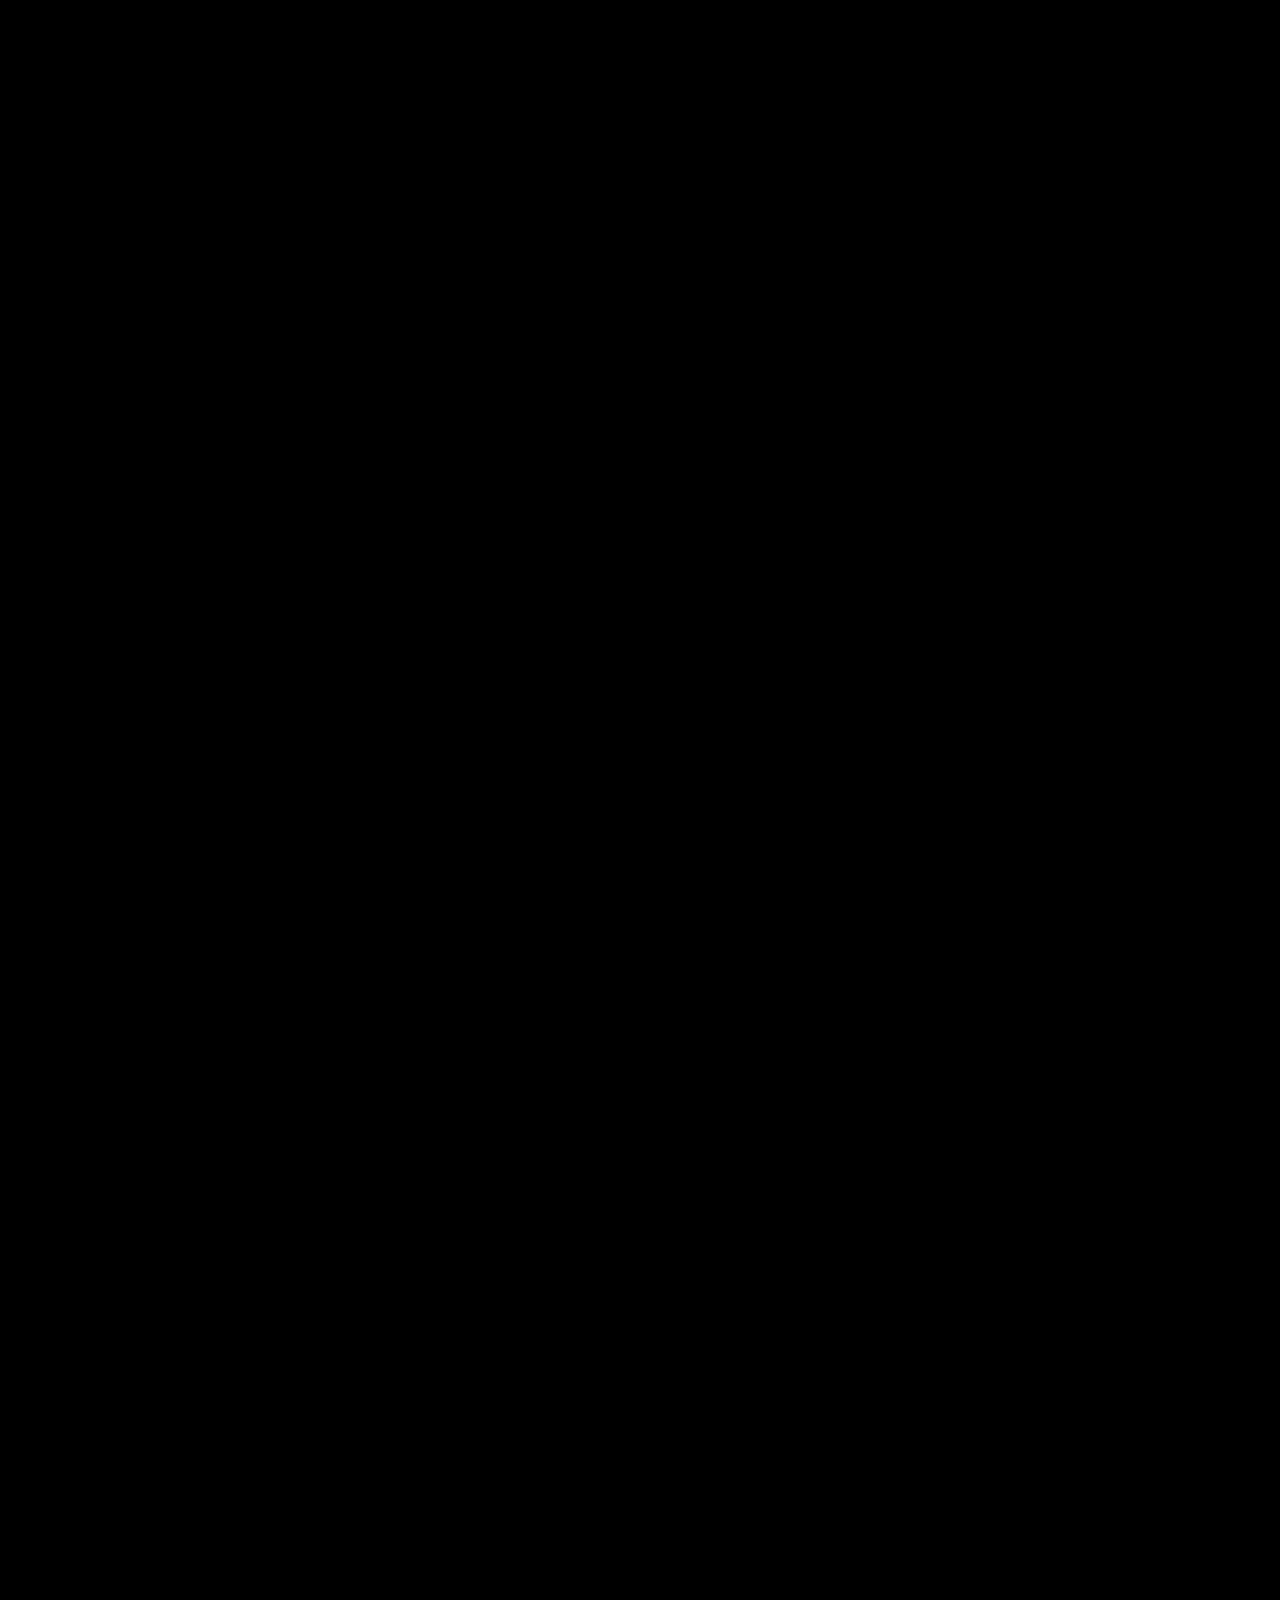
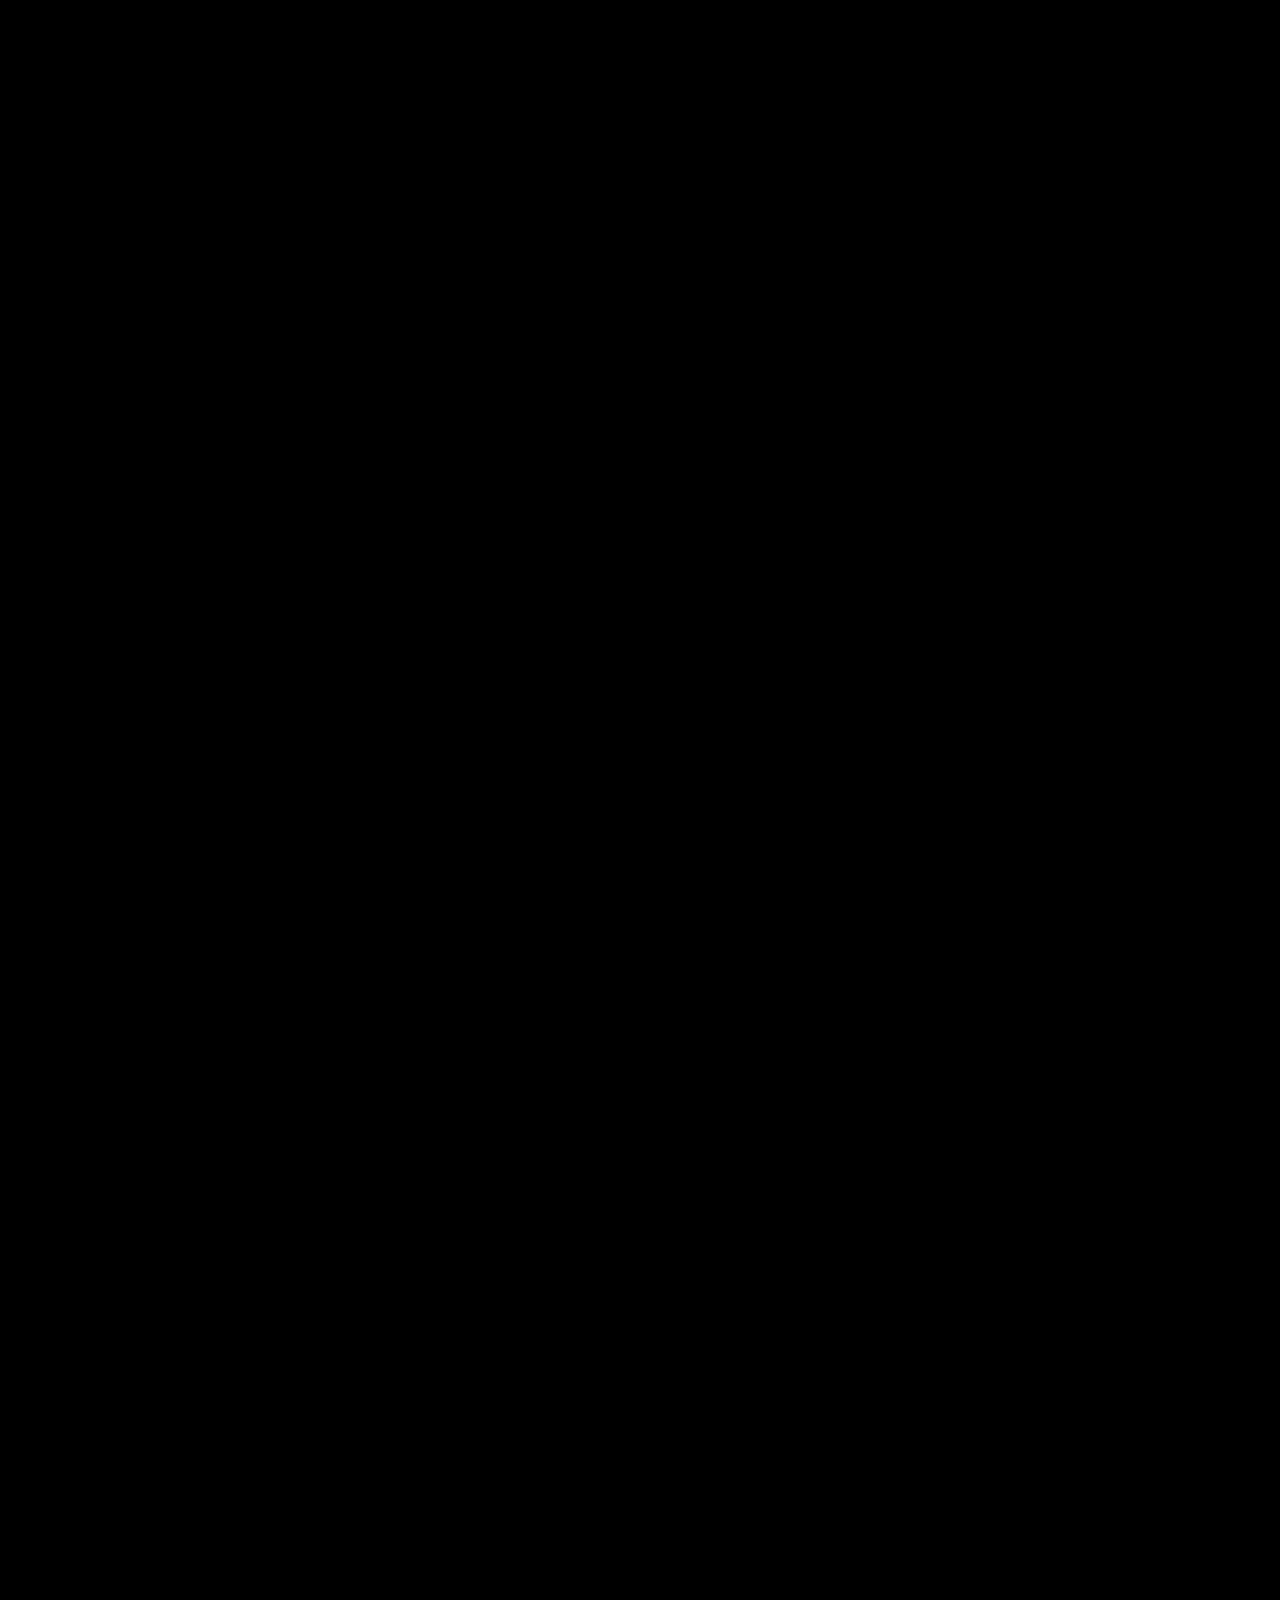
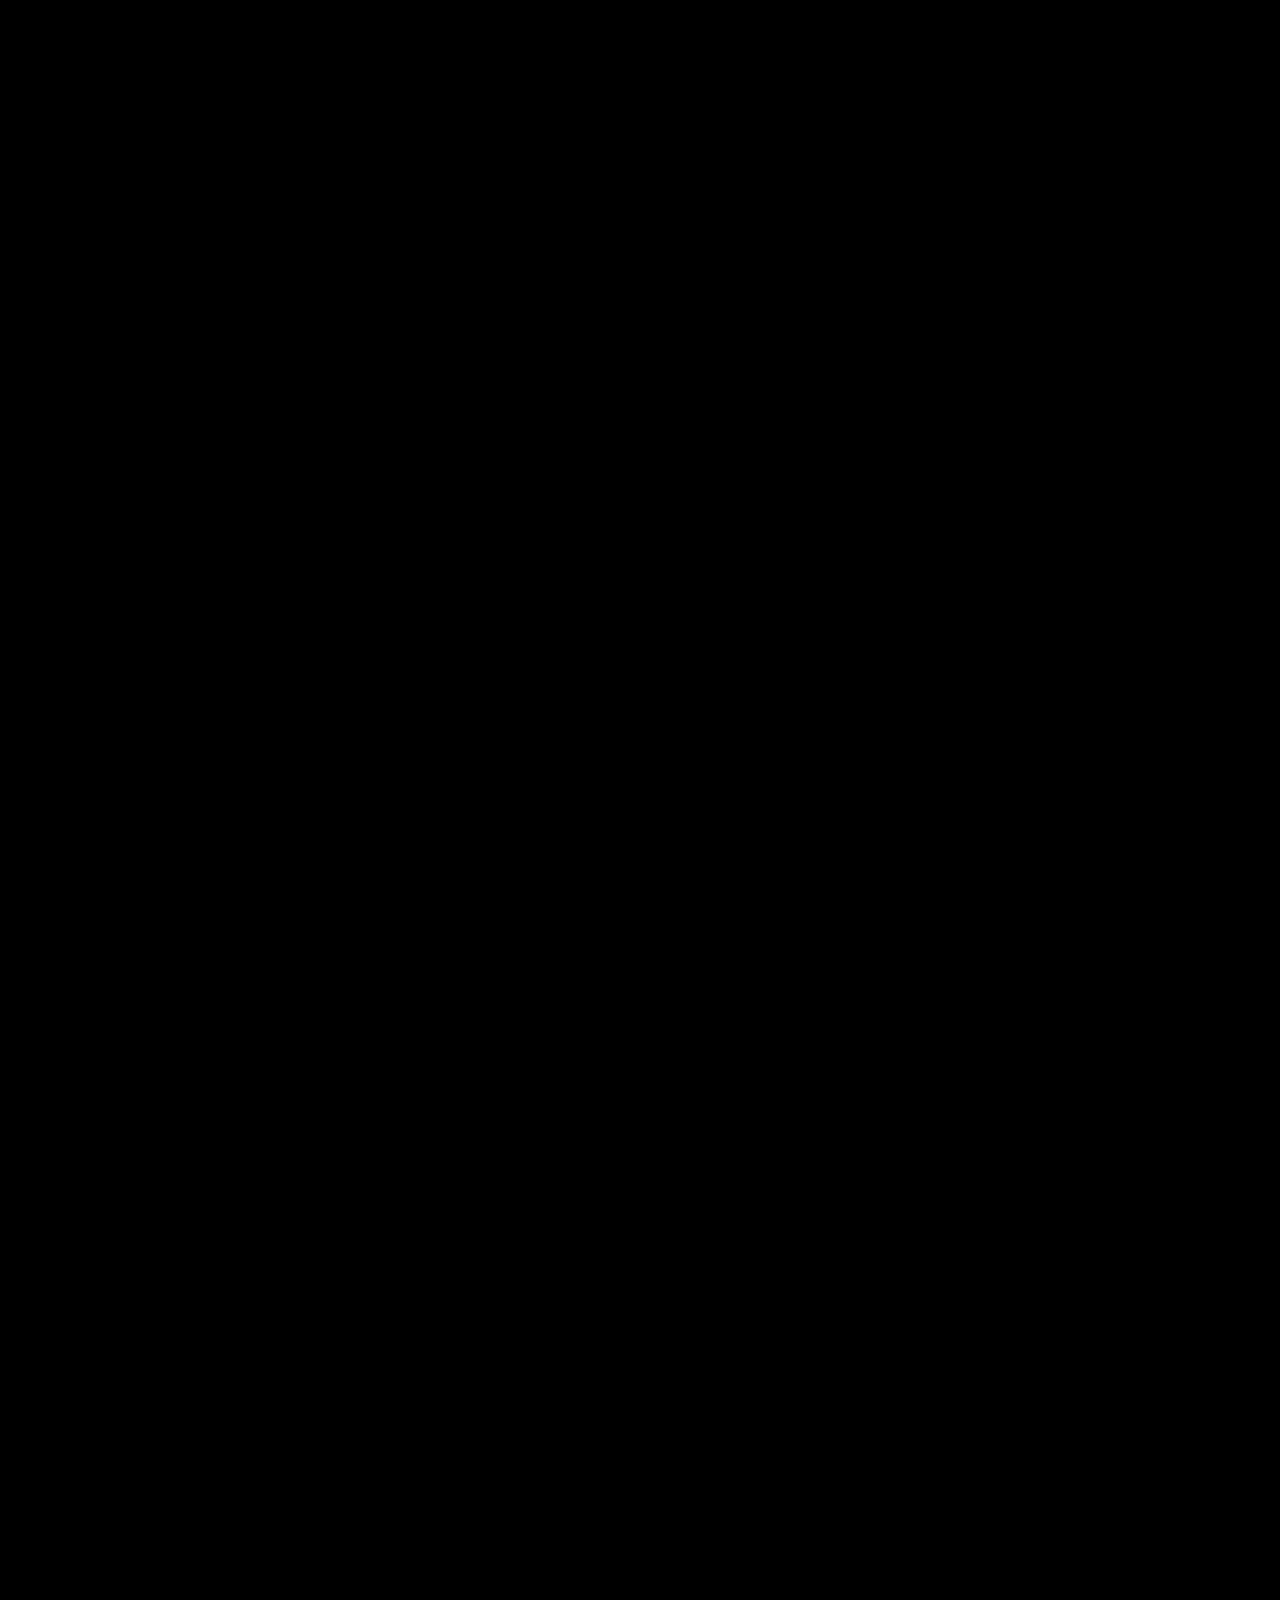
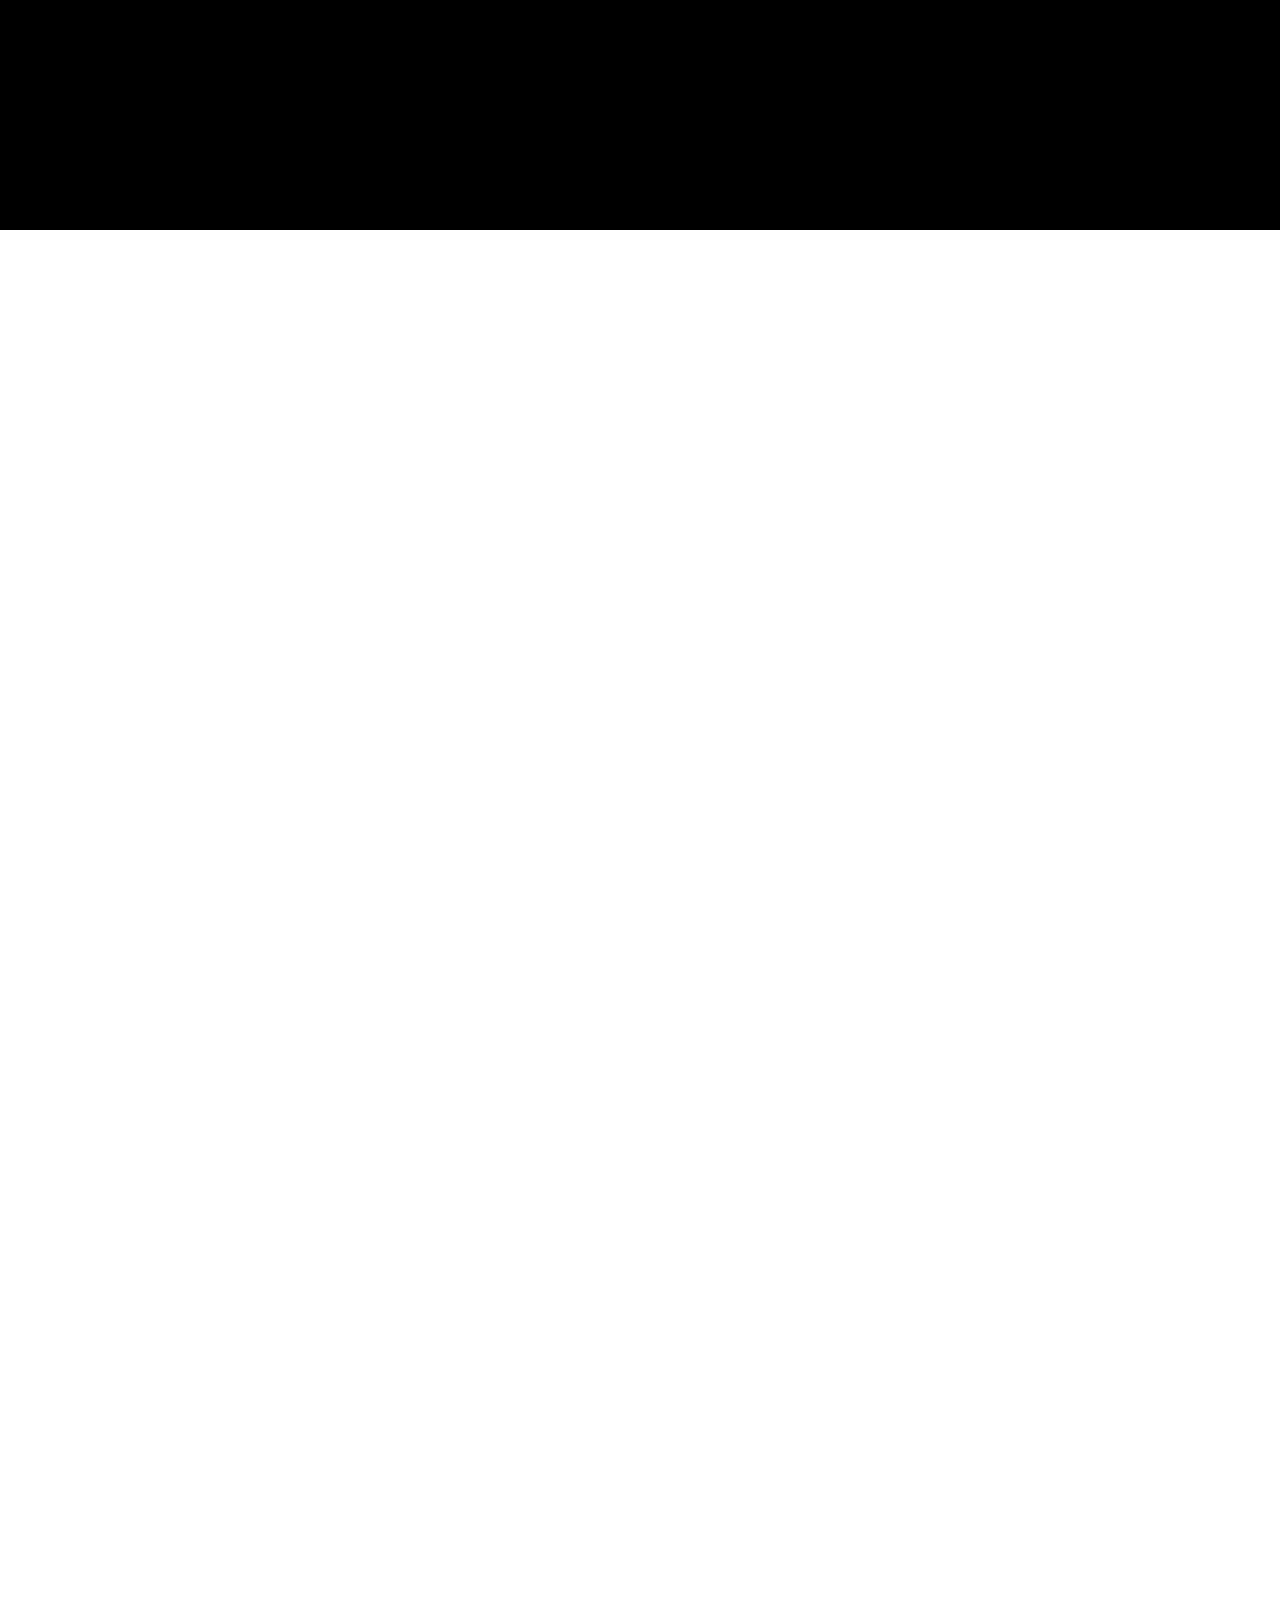
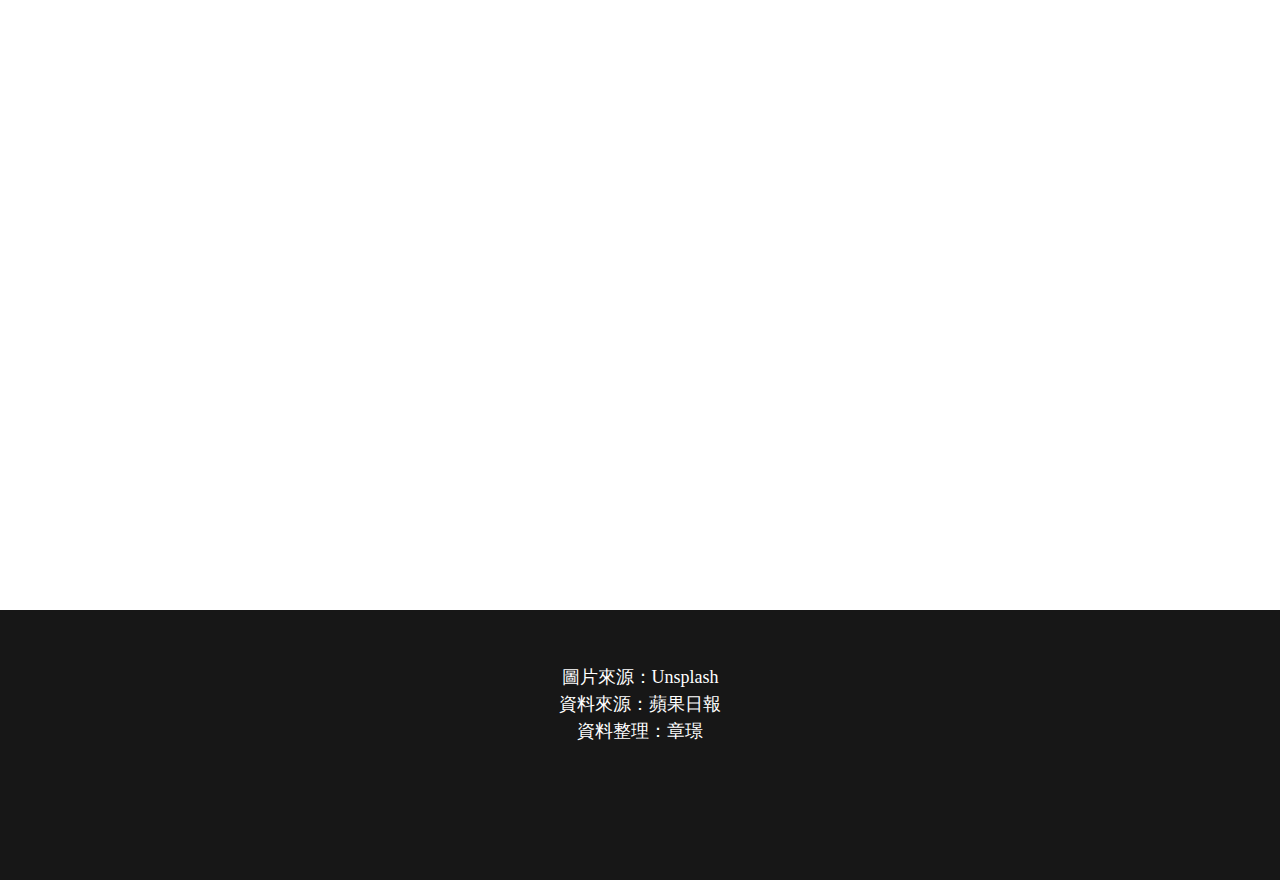
<file: AS6.html>
<!doctype html>
<html lang="en">

<head>
    <meta charset="utf-8">
    <meta name="viewport" content="width=device-width, initial-scale=1, shrink-to-fit=no">

    <link rel="stylesheet" href="https://stackpath.bootstrapcdn.com/bootstrap/4.3.1/css/bootstrap.min.css"
        integrity="sha384-ggOyR0iXCbMQv3Xipma34MD+dH/1fQ784/j6cY/iJTQUOhcWr7x9JvoRxT2MZw1T" crossorigin="anonymous">
    <link rel="stylesheet" href="AS6.css">

    <link rel="stylesheet" href="https://cdnjs.cloudflare.com/ajax/libs/animate.css/4.1.1/animate.min.css" />
    <title>「如果時間能重來一次，我不會選擇來台灣。」——專訪在台遭性侵的外籍移工</title>

</head>

<body>
    <div id="bg1" class="container-fluid" style="min-width: 100vw;">
        <div class="row" style="height: 250px;min-width:100vw"></div>
        <div class="row " style="height: 500px;min-width:100vw">
            <div class="col-1"></div>
            <div class="col-7 text-left" style="position:relative;">
                <h1 class="fadeIn"><span>「如果時間能重來一次，<br>我不會選擇來台灣。」<br>—專訪在台遭性侵的外籍移工</span></h1>
                <div class="col-4">
                </div>
            </div>
        </div>
    </div>

    <div id="bg2" class="container-fluid">
        <div class="row" style="height: 250px"></div>
        <div class="row " style="height: 500px;">
            <div class="col-8"></div>
            <div class="col-4 text-left " style="position:relative;">
                <p1 class="fadeIn"><span>為了養活孩子，阮阿花（化名）遠從越南到<br>台灣工作，700多個日子過去，她常想到的<br>不是故鄉，而是自己被性侵的次數。<br><br>
                        侵犯她的人，是個比她爸爸年紀還大的老人；<br>因為羞恥，她不敢給家人知道。</span></p1>
            </div>
        </div>
    </div>

    <div class="container-fluid" style="width:100vw;background-color: black;height: 5000px">
        <img src="Picture1.png" class="img-fluid slideanimate" data-pos=1500 data-direction="fadeInUp"
            style="position:fixed;top:0px;width:100vw;">
        <img src="Picture2.png" class="img-fluid slideanimate" data-pos=2500 data-direction="fadeInRight"
            style="position:fixed;top:0px;width:100vw;">
        <img src="Picture3.png" class="img-fluid slideanimate" data-pos=3500 data-direction="fadeInDown"
            style="position:fixed;top:0px;width:100vw;">
        <img src="Picture4.png" class="img-fluid slideanimate" data-pos=4500 data-direction="fadeInLeft"
            style="position:fixed;top:0px;width:100vw;">
    </div>

    <div id="scrolled2" style="background-color: black;width: 100vw;height: 10vh;" data-pos=5000>
    </div>
    <div id="scrolled3" style="background-color: black;width: 100vw;height: 10vh;" data-pos=5100>
    </div>

    <div class="container-fluid" style="width:100vw;background-color: black;height: 4000px">
        <img src="Picture5.png" class="img-fluid slideanimate2" data-pos=5500 data-direction="fadeInUp"
            style="position:fixed;top:0px;width:100vw;z-index: 2;">
        <img src="Picture6.png" class="img-fluid slideanimate2" data-pos=6500 data-direction="fadeInUp"
            style="position:fixed;top:0px;width:100vw;z-index: 2;">
        <img src="Picture7.png" class="img-fluid slideanimate2" data-pos=7500 data-direction="fadeInUp"
            style="position:fixed;top:0px;width:100vw;z-index: 2;">
        <img src="Picture8.png" class="img-fluid slideanimate2" data-pos=8500 data-direction="fadeInUp"
            style="position:fixed;top:0px;width:100vw;z-index: 2;">
    </div>
    
    <div id="scrolled4" style="background-color: black;width: 100vw;height: 50vh;" data-pos=9600>
    </div>

    <div id="bg4" class="container-fluid">
        <div class="row" style="height: 200px"></div>
        <div class="row " style="height: 100vh;">
            <div class="col-6"></div>
            <div class="col-5 text-left " style="position:relative;">
                <p1>結束之後，阿公拿著裝滿精液的保險套，在我面前邊晃邊說：「妳不會懷孕的。」
                    然後就用衛生紙把保險套包起來，丟進垃圾桶。<br><br>
                    這一幕，從此像噩夢烙在我心中；而這，只是個開始。<br><br>
                    阿公威脅我如果說出去就把我遣送回國，打電話向仲介求救，
                    他們也只跟我說這個仲介有錢，要我咬牙繼續工作。<br><br>一邊是阿公沒停止的騷擾，一邊是不處理的仲介，我的內心只剩下絕望。
                </p1>
            </div>
            <div class="col-1">
            </div>
        </div>
    </div>

    <div id="bg5" class="container-fluid">
        <div class="row " style="height: 110vh;">
            <div class="col-3">
            </div>
            <div class="col-6 text-center " style="position:relative;margin-left: 40px;top: 170px;">
                <p2>「如果時間能重來一次，我不會選擇來台灣。」
                </p2>
            </div>
            <div class="col-4">
            </div>
        </div>
    </div>

    
    <div class="row" style="height: 30vh;background-color:rgba(0, 0, 0, 0.911) ;">
        <div class="col-3"></div>
        <div class="col-6 text-center">
            <p3><br><br>圖片來源：Unsplash<br>
                資料來源：蘋果日報<br>
            資料整理：章璟</p3>
            <div class="col-3"></div>
        </div>
    </div>


    <!-- Optional JavaScript -->
    <!-- jQuery first, then Popper.js, then Bootstrap JS -->
    <script src="https://code.jquery.com/jquery-3.3.1.slim.min.js"
        integrity="sha384-q8i/X+965DzO0rT7abK41JStQIAqVgRVzpbzo5smXKp4YfRvH+8abtTE1Pi6jizo" crossorigin="anonymous">
    </script>
    <script src="https://cdnjs.cloudflare.com/ajax/libs/popper.js/1.14.7/umd/popper.min.js"
        integrity="sha384-UO2eT0CpHqdSJQ6hJty5KVphtPhzWj9WO1clHTMGa3JDZwrnQq4sF86dIHNDz0W1" crossorigin="anonymous">
    </script>
    <script src="https://stackpath.bootstrapcdn.com/bootstrap/4.3.1/js/bootstrap.min.js"
        integrity="sha384-JjSmVgyd0p3pXB1rRibZUAYoIIy6OrQ6VrjIEaFf/nJGzIxFDsf4x0xIM+B07jRM" crossorigin="anonymous">
    </script>
    <script>
        $(function () {
            var winh = $(window).height();
            $(window).scroll(function () {
                var scrolled = $(window).scrollTop();
                var scrolled_2 = $("#scrolled2").offset().top;
                var scrolled_3 = $("#scrolled3").offset().top;
                var scrolled_4 = $("#scrolled4").offset().top;
                console.log(scrolled);
                $(".slideanimate").each(function () {
                    if (scrolled > $(this).data("pos")) {
                        $(this).addClass(
                            "animate__animated slide animate__slow animate__delay-0.5s animate__" +
                            $(this).data(
                                "direction")
                        );
                    }
                    if (scrolled < $(this).data("pos")) {
                        $(this).removeClass(
                            "animate__animated slide animate_" + $(this).data(
                                "direction")
                        );
                    }

                    if (scrolled > scrolled_2) {
                        $(this).removeClass(
                            "animate__animated slide animate_" + $(this).data(
                                "direction")
                        );
                    }

                    if (scrolled > scrolled_3) {
                        $(this).addClass(
                            "animate__animated slide animate_" + $(this).data(
                                "direction")
                        );
                    }
                    if (scrolled > scrolled_4) {
                        $(this).removeClass(
                            "animate__animated slide animate_" + $(this).data(
                                "direction")
                        );
                    }
                });

                $(".slideanimate2").each(function () {
                    if (scrolled > $(this).data("pos")) {
                        $(this).addClass(
                            "animate__animated slide animate__slow animate__delay-0.5s animate__" +
                            $(this).data(
                                "direction")
                        );
                    }
                    if (scrolled < $(this).data("pos")) {
                        $(this).removeClass(
                            "animate__animated slide animate_" + $(this).data(
                                "direction")
                        );
                    }
                    if (scrolled > scrolled_4) {
                        $(this).removeClass(
                            "animate__animated slide animate_" + $(this).data(
                                "direction")
                        );
                    }
                });
            });
        });
    </script>
</body>

</html>
</file>
<file: AS6.css>
h1 {
    font-size: 60px;
    color: white;
    font-family: "PMingLiU";
    font-weight: "bold";
    font-weight: 900;
    text-shadow: 5px 5px 5px black;
    position: relative;
}

h1.fadeIn span {
    opacity: 0;
    transform: translateY(30px);
    animation: fadeIn 4s ease-out forwards;
    display: inline-block;
}

@keyframes fadeIn {
    to {
        opacity: 1;
        transform: translateY(0);
    }
}

#bg1 {
    background-image: url(background1.png);
    height: 100vh;
    min-width: 100vw;
    background-attachment: fixed;
    background-position: center;
    background-repeat: no-repeat;
    background-size: cover;
}

#bg2 {
    background-image: url(bg2.png);
    height: 100vh;
    width: 100vw;
    background-attachment: fixed;
    background-position: center;
    background-repeat: no-repeat;
    background-size: cover;
}

p1 {
    font-size: 22px;
    color: white;
    font-family: "PMingLiU";
    font-weight: "bold";
    text-align: left;
}

p1.fadeIn span {
    opacity: 0;
    transform: translateY(30px);
    animation: fadeIn 7s ease-out forwards;
    display: inline-block;
}

@keyframes fadeIn {
    to {
        opacity: 1;
        transform: translateY(0);
    }
}

.slideanimate {
    visibility: hidden;
}

.slideanimate2 {
    visibility: hidden;
}

.slide {
    visibility: visible;
}

#bg3 {
    background-image: url(bg3.png);
    height: 100vh;
    width: 100vw;
    z-index: 3;
    background-attachment: fixed;
    background-position: center;
    background-repeat: no-repeat;
    background-size: cover;
}
#bg4 {
    background-image: url(bg4.png);
    height: 110vh;
    width: 100vw;
    z-index: 4;
    background-attachment: fixed;
    background-position: center;
    background-repeat: no-repeat;
    background-size: cover;
}

#bg5 {
    background-image: url(bg5.png);
    height: 110vh;
    width: 100vw;
    z-index: 4;
    background-attachment: fixed;
    background-position: center;
    background-repeat: no-repeat;
    background-size: cover;
}

p2 {
    font-size: 25px;
    color: white;
    font-family: "PMingLiU";
    font-weight:600;
    text-align: left;
}

p3 {
    font-size: 18px;
    color: white;
    font-family: "PMingLiU";
    font-weight: "bold";
    text-align: center;
}
</file>
